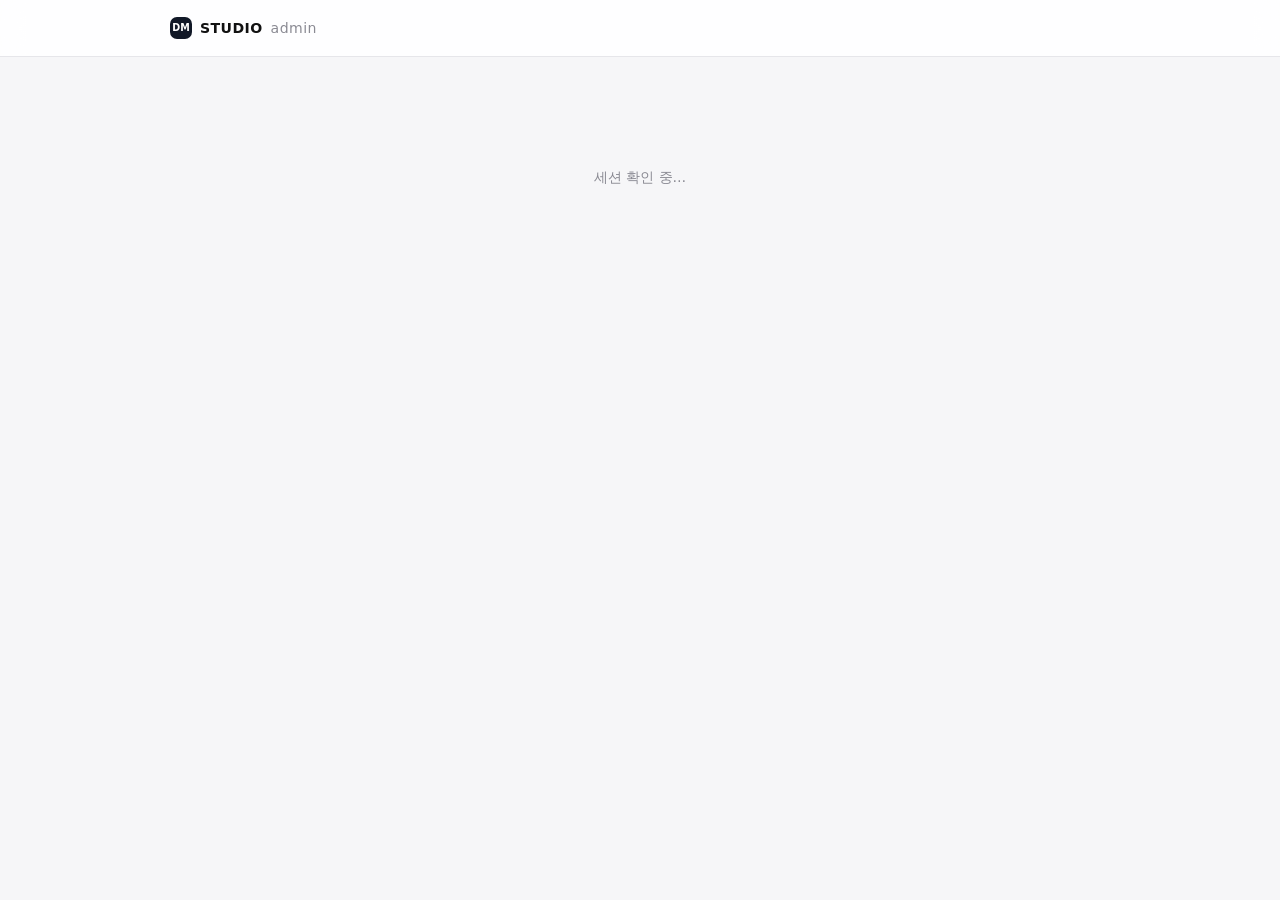
<file: admin/index.html>
<!DOCTYPE html>
<html lang="ko">
<head>
<meta charset="utf-8">
<meta name="viewport" content="width=device-width, initial-scale=1">
<meta name="robots" content="noindex, nofollow">
<title>DeskMoment Studio — Admin</title>
<link rel="icon" href="../assets/app-deskmoment.png">
<style>
  :root {
    --bg: #ffffff;
    --bg-alt: #f6f6f8;
    --text: #111111;
    --text-2: #444444;
    --text-muted: #8a8a93;
    --border: #e6e6ea;
    --accent: #111827;
    --accent-soft: #eceef2;
    --radius-lg: 18px;
    --radius-md: 11px;
    --shadow-soft: 0 14px 34px rgba(17, 24, 39, 0.07);
    --ok: #15803d;
    --ok-bg: #ecfdf3;
    --bad: #b91c1c;
    --bad-bg: #fef2f2;
    --new: #b45309;
    --new-bg: #fffbeb;
    --c-baby: #4f46e5;
    --c-baby-soft: #eef2ff;
    --c-haru: #db2777;
    --c-haru-soft: #fdf2f8;
    --c-lotto: #d97706;
    --c-lotto-soft: #fffbeb;
    --c-hanjul: #0d9488;
    --c-hanjul-soft: #f0fdfa;
    --c-dm: #7c3aed;
    --c-dm-soft: #f5f3ff;
    --c-calc: #0e7490;
    --c-calc-soft: #ecfeff;
    --c-tarot: #6d28d9;
    --c-tarot-soft: #f5f3ff;
  }
  * { box-sizing: border-box; }
  [hidden] { display: none !important; }
  html { scroll-behavior: smooth; }
  html, body {
    margin: 0; padding: 0;
    font-family: system-ui, -apple-system, BlinkMacSystemFont, "SF Pro Text", "Noto Sans KR", sans-serif;
    color: var(--text); background: var(--bg-alt); line-height: 1.6;
    -webkit-font-smoothing: antialiased;
  }
  a { color: inherit; text-decoration: none; }
  .container { width: 100%; max-width: 980px; margin: 0 auto; padding: 0 20px 90px; }

  /* ── 레이아웃 · 좌측 사이드바 ───────────────── */
  .shell { width: 100%; max-width: 1280px; margin: 0 auto; padding: 0 20px 90px; display: grid; grid-template-columns: minmax(0, 1fr); gap: 22px; align-items: start; }
  .shell.with-side { grid-template-columns: 216px minmax(0, 1fr); }
  .side { position: sticky; top: 68px; margin-top: 26px; }
  .side-nav { background: var(--bg); border: 1px solid var(--border); border-radius: var(--radius-lg); padding: 8px; box-shadow: 0 2px 10px rgba(17,24,39,0.03); }
  .side-nav [data-app="baby"]   { --c: var(--c-baby);   --c-soft: var(--c-baby-soft); }
  .side-nav [data-app="haru"]   { --c: var(--c-haru);   --c-soft: var(--c-haru-soft); }
  .side-nav [data-app="lotto"]  { --c: var(--c-lotto);  --c-soft: var(--c-lotto-soft); }
  .side-nav [data-app="hanjul"] { --c: var(--c-hanjul); --c-soft: var(--c-hanjul-soft); }
  .side-nav [data-app="dm"]     { --c: var(--c-dm);     --c-soft: var(--c-dm-soft); }
  .side-nav [data-app="calc"]   { --c: var(--c-calc);   --c-soft: var(--c-calc-soft); }
  .side-nav [data-app="tarot"]  { --c: var(--c-tarot);  --c-soft: var(--c-tarot-soft); }
  .side-cap { font-size: 0.62rem; font-weight: 800; letter-spacing: 0.1em; color: var(--text-muted); padding: 7px 10px 5px; }
  .side-nav a.nav-app { display: flex; align-items: center; gap: 6px; font-size: 0.82rem; font-weight: 700; color: var(--text-2); padding: 8px 10px; border-radius: 10px; }
  .side-nav a.nav-app .ico { width: 17px; height: 17px; border-radius: 5px; flex: 0 0 auto; object-fit: cover; }
  .side-nav a.nav-app .ico.emoji { display: grid; place-items: center; background: var(--c-soft); font-size: 10px; }
  .side-nav a.nav-app:hover { background: var(--accent-soft); }
  .side-nav a.nav-app.active { background: var(--c-soft); color: var(--c); }
  .side-nav .dot { margin-left: auto; background: var(--new); color: #fff; font-size: 0.62rem; border-radius: 99px; padding: 0 6px; font-weight: 800; }
  .side-subs { display: flex; flex-direction: column; gap: 1px; margin: 2px 0 6px 20px; padding-left: 8px; border-left: 1px solid var(--border); }
  .side-subs a { display: flex; align-items: center; gap: 6px; font-size: 0.77rem; font-weight: 600; color: var(--text-muted); padding: 5px 9px; border-radius: 8px; }
  .side-subs a:hover { color: var(--text-2); background: var(--accent-soft); }
  .side-subs a.on { color: var(--c); background: var(--c-soft); font-weight: 800; }
  @media (max-width: 900px) {
    .shell, .shell.with-side { grid-template-columns: minmax(0, 1fr); gap: 0; }
    .side { position: static; margin-top: 14px; }
    .side-nav { display: flex; gap: 4px; padding: 6px; overflow-x: auto; scrollbar-width: none; }
    .side-nav::-webkit-scrollbar { display: none; }
    .side-cap, .side-subs { display: none; }
    .side-nav a.nav-app { white-space: nowrap; }
  }

  /* ── 헤더 ───────────────────────────── */
  header.top {
    position: sticky; top: 0; z-index: 50;
    background: rgba(255,255,255,0.88); backdrop-filter: blur(12px);
    border-bottom: 1px solid var(--border);
  }
  .top-inner { max-width: 980px; margin: 0 auto; padding: 0 20px; height: 56px; display: flex; align-items: center; gap: 12px; }
  .logo { display: flex; align-items: center; gap: 8px; font-weight: 800; letter-spacing: 0.03em; font-size: 0.88rem; white-space: nowrap; }
  .logo .mark { width: 22px; height: 22px; border-radius: 7px; background: var(--accent); color: #fff; display: grid; place-items: center; font-size: 0.6rem; font-weight: 800; letter-spacing: 0; }
  .logo span.dim { color: var(--text-muted); font-weight: 500; }
  .top-right { margin-left: auto; display: flex; gap: 8px; align-items: center; }
  .seg { display: inline-flex; background: var(--accent-soft); border-radius: 99px; padding: 3px; }
  .seg button { border: none; background: transparent; font-size: 0.74rem; font-weight: 700; color: var(--text-muted); padding: 4px 12px; border-radius: 99px; cursor: pointer; }
  .seg button.on { background: var(--bg); color: var(--text); box-shadow: 0 1px 4px rgba(0,0,0,0.08); }
  #logout { border: 1px solid var(--border); background: var(--bg); border-radius: 9px; padding: 5px 11px; font-size: 0.74rem; cursor: pointer; color: var(--text-muted); }
  #logout:hover { color: var(--text); }
  .chip { font-size: 0.7rem; font-weight: 700; padding: 3px 10px; border-radius: 99px; background: var(--accent-soft); color: var(--text-muted); white-space: nowrap; }
  .chip.ok { background: var(--ok-bg); color: var(--ok); }
  .chip.bad { background: var(--bad-bg); color: var(--bad); }

  /* ── 로그인 ───────────────────────────── */
  #login-view { max-width: 380px; margin: 90px auto 0; background: var(--bg); border: 1px solid var(--border); border-radius: var(--radius-lg); padding: 34px 30px; box-shadow: var(--shadow-soft); }
  #login-view .mark { width: 38px; height: 38px; border-radius: 12px; background: var(--accent); color: #fff; display: grid; place-items: center; font-size: 0.8rem; font-weight: 800; margin-bottom: 14px; }
  #login-view h1 { font-size: 1.12rem; margin: 0 0 4px; letter-spacing: -0.01em; }
  #login-view p { font-size: 0.8rem; color: var(--text-muted); margin: 0 0 18px; }
  #login-view label { display: block; font-size: 0.76rem; font-weight: 700; margin: 13px 0 5px; color: var(--text-2); }
  #login-view input { width: 100%; padding: 10px 13px; border: 1px solid var(--border); border-radius: var(--radius-md); font-size: 0.9rem; background: var(--bg); transition: border-color .15s; }
  #login-view input:focus { outline: none; border-color: var(--accent); }
  #login-view button { width: 100%; margin-top: 22px; padding: 12px; border: none; border-radius: var(--radius-md); background: var(--accent); color: #fff; font-size: 0.9rem; font-weight: 700; cursor: pointer; }
  #login-view button:hover { opacity: 0.92; }
  #login-view button:disabled { opacity: 0.5; }
  #login-msg { font-size: 0.79rem; margin-top: 12px; color: var(--bad); white-space: pre-line; }
  /* 세션 복원이 끝나기 전에 로그인 폼이 번쩍이지 않도록 */
  #boot { max-width: 380px; margin: 110px auto 0; text-align: center; color: var(--text-muted); font-size: 0.85rem; }

  /* ── 앱 섹션 ───────────────────────────── */
  .app-sect { display: none; margin-top: 26px; background: var(--bg); border: 1px solid var(--border); border-radius: var(--radius-lg); padding: 22px 24px 24px; box-shadow: 0 2px 10px rgba(17,24,39,0.03); }
  .app-sect.active { display: block; }
  .head-right { margin-left: auto; display: flex; align-items: center; gap: 12px; }
  .app-sect[data-app="baby"]  { --c: var(--c-baby);  --c-soft: var(--c-baby-soft); }
  .app-sect[data-app="haru"]  { --c: var(--c-haru);  --c-soft: var(--c-haru-soft); }
  .app-sect[data-app="lotto"] { --c: var(--c-lotto); --c-soft: var(--c-lotto-soft); }
  .app-sect[data-app="hanjul"] { --c: var(--c-hanjul); --c-soft: var(--c-hanjul-soft); }
  .app-sect[data-app="dm"]    { --c: var(--c-dm);    --c-soft: var(--c-dm-soft); }
  .app-sect[data-app="calc"]  { --c: var(--c-calc);  --c-soft: var(--c-calc-soft); }
  .app-sect[data-app="tarot"] { --c: var(--c-tarot); --c-soft: var(--c-tarot-soft); }

  /* ── 앱 안에서 화면을 더 나누는 탭 — 지금은 로또정석만 쓴다 ── */
  /* 넓은 화면에선 좌측 사이드바가 하위 탭을 대신하고, 좁은 화면에서만 이 탭 줄이 나온다 */
  .subnav { display: none; gap: 2px; margin: 2px 0 14px; border-bottom: 1px solid var(--border); overflow-x: auto; scrollbar-width: none; }
  @media (max-width: 900px) { .subnav { display: flex; } }
  .subnav::-webkit-scrollbar { display: none; }
  .subnav button { border: none; background: transparent; font-size: 0.78rem; font-weight: 700; color: var(--text-muted); padding: 7px 12px; cursor: pointer; border-bottom: 2px solid transparent; margin-bottom: -1px; white-space: nowrap; font-family: inherit; }
  .subnav button:hover { color: var(--text-2); }
  .subnav button.on { color: var(--c); border-bottom-color: var(--c); }
  .subpane[hidden] { display: none; }

  /* ── 퍼널 ── */
  .funnel { display: grid; grid-template-columns: repeat(5, 1fr); gap: 6px; margin-bottom: 12px; }
  @media (max-width: 680px) { .funnel { grid-template-columns: repeat(2, 1fr); } }
  .fn-step { background: var(--bg); border: 1px solid var(--border); border-radius: var(--radius-md); padding: 10px 6px; text-align: center; }
  .fn-step .n { font-size: 1.1rem; font-weight: 800; font-variant-numeric: tabular-nums; letter-spacing: -0.02em; }
  .fn-step .l { font-size: 0.69rem; color: var(--text-muted); font-weight: 600; margin-top: 2px; }
  .fn-step .r { font-size: 0.68rem; font-weight: 800; color: var(--c); margin-top: 4px; }

  /* ── 표 ── */
  .tbl { width: 100%; border-collapse: collapse; font-size: 0.78rem; }
  .tbl th { text-align: left; font-size: 0.68rem; color: var(--text-muted); font-weight: 700; padding: 6px 8px; border-bottom: 1px solid var(--border); }
  .tbl td { padding: 6px 8px; border-bottom: 1px dashed var(--border); font-variant-numeric: tabular-nums; }
  .tbl tr:last-child td { border-bottom: none; }
  .tbl th.num, .tbl td.num { text-align: right; }
  .tbl-wrap { overflow-x: auto; }

  /* ── 로또 공 ── */
  .balls { display: flex; gap: 4px; flex-wrap: wrap; }
  .ball { width: 26px; height: 26px; border-radius: 50%; display: grid; place-items: center; font-size: 0.72rem; font-weight: 800; color: #fff; font-variant-numeric: tabular-nums; }
  .ball-1 { background: #f9a825; } .ball-2 { background: #1e88e5; } .ball-3 { background: #e53935; }
  .ball-4 { background: #546e7a; } .ball-5 { background: #43a047; }
  .num-grid { display: grid; grid-template-columns: repeat(auto-fill, minmax(215px, 1fr)); gap: 8px; }
  .num-card { border: 1px solid var(--border); border-radius: var(--radius-md); padding: 10px; background: var(--bg); }
  .num-card .meta { display: flex; justify-content: space-between; font-size: 0.68rem; color: var(--text-muted); margin-bottom: 6px; }
  .pager { display: flex; gap: 10px; align-items: center; justify-content: center; margin-top: 12px; font-size: 0.78rem; color: var(--text-muted); }

  /* ── 설정 카드 · 폼 ── */
  .cfg-grid { display: grid; grid-template-columns: repeat(auto-fit, minmax(260px, 1fr)); gap: 10px; margin-bottom: 12px; }
  .cfg-card { border: 1px solid var(--border); border-radius: var(--radius-md); padding: 14px; background: var(--bg); }
  .cfg-card h3 { font-size: 0.82rem; font-weight: 800; margin-bottom: 6px; }
  .cfg-row { display: flex; justify-content: space-between; align-items: center; gap: 12px; padding: 9px 0; border-bottom: 1px dashed var(--border); }
  .cfg-row:last-child { border-bottom: none; }
  .cfg-row .lbl { font-size: 0.79rem; font-weight: 600; }
  .cfg-row .lbl small { display: block; font-weight: 500; color: var(--text-muted); font-size: 0.7rem; margin-top: 2px; line-height: 1.45; }
  .cfg-input { border: 1px solid var(--border); border-radius: 9px; padding: 5px 10px; font-size: 0.8rem; width: 110px; text-align: right; font-family: inherit; background: var(--bg); flex: none; }
  .cfg-input.wide { width: 100%; text-align: left; }
  .cfg-input:focus { outline: none; border-color: var(--c); }
  textarea.cfg-input { height: 72px; resize: vertical; }
  .sw { position: relative; width: 40px; height: 22px; flex: none; }
  .sw input { opacity: 0; width: 0; height: 0; }
  .sw span { position: absolute; inset: 0; background: var(--border); border-radius: 99px; cursor: pointer; transition: background .15s; }
  .sw span::before { content: ''; position: absolute; width: 16px; height: 16px; left: 3px; top: 3px; background: #fff; border-radius: 50%; transition: transform .15s; box-shadow: 0 1px 3px rgba(0,0,0,0.2); }
  .sw input:checked + span { background: var(--c); }
  .sw input:checked + span::before { transform: translateX(18px); }
  .btn { border: 1px solid var(--border); background: var(--bg); border-radius: 9px; padding: 6px 13px; font-size: 0.76rem; font-weight: 700; cursor: pointer; font-family: inherit; color: var(--text-2); }
  .btn:hover { border-color: var(--text-muted); }
  .btn.pri { background: var(--c); border-color: var(--c); color: #fff; }
  .btn.danger { color: var(--bad); border-color: var(--bad); }
  .btn:disabled { opacity: 0.45; cursor: default; }
  .btn-row { display: flex; gap: 6px; align-items: center; flex-wrap: wrap; margin-top: 12px; }
  .filter-row { display: flex; gap: 8px; align-items: center; flex-wrap: wrap; margin-bottom: 12px; font-size: 0.78rem; color: var(--text-muted); }
  .filter-row select { border: 1px solid var(--border); border-radius: 9px; padding: 5px 10px; font-size: 0.78rem; font-family: inherit; background: var(--bg); }
  .notice-card { border: 1px solid var(--border); border-left: 3px solid var(--border); border-radius: var(--radius-md); padding: 12px; margin-bottom: 8px; background: var(--bg); }
  .notice-card.on { border-left-color: var(--ok); }
  .notice-card .t { font-size: 0.92rem; font-weight: 700; margin: 8px 0 4px; }
  .notice-card .b { font-size: 0.79rem; color: var(--text-2); }
  .notice-card .x { font-size: 0.69rem; color: var(--text-muted); margin-top: 6px; word-break: break-all; }
  .combo { border: 1px solid var(--border); border-radius: var(--radius-md); padding: 12px; margin-bottom: 8px; background: var(--bg); }
  .combo .cap { font-size: 0.7rem; font-weight: 800; color: var(--c); margin-bottom: 6px; }
  .combo .att { font-size: 0.69rem; color: var(--text-muted); margin-top: 6px; }
  .toast { position: fixed; left: 50%; bottom: 26px; transform: translateX(-50%); background: var(--accent); color: #fff; font-size: 0.8rem; font-weight: 600; padding: 9px 18px; border-radius: 99px; box-shadow: var(--shadow-soft); z-index: 60; }
  .rank-row { display: grid; grid-template-columns: auto 1fr auto; gap: 10px; align-items: baseline; font-size: 0.82rem; padding: 6px 0; border-bottom: 1px dashed var(--border); }
  .rank-row:last-child { border-bottom: none; }
  .rank-row .no { font-weight: 800; color: var(--c); font-variant-numeric: tabular-nums; }
  .rank-row .q { color: var(--text-2); overflow: hidden; text-overflow: ellipsis; white-space: nowrap; }
  .rank-row .n { font-variant-numeric: tabular-nums; color: var(--text-muted); font-size: 0.75rem; white-space: nowrap; }
  .rank-row .n b { color: var(--text); font-size: 0.82rem; }
  .sect-head { display: flex; align-items: center; gap: 11px; margin-bottom: 16px; flex-wrap: wrap; }
  .app-ico { width: 40px; height: 40px; border-radius: 13px; background: var(--c-soft); display: grid; place-items: center; font-size: 1.25rem; overflow: hidden; }
  .app-ico img { width: 100%; height: 100%; object-fit: cover; display: block; }
  .sect-head h2 { font-size: 1.06rem; margin: 0; letter-spacing: -0.01em; line-height: 1.25; }
  .sect-head .sub { display: block; font-size: 0.74rem; color: var(--text-muted); font-weight: 500; }
  .live-dot { display: flex; align-items: center; gap: 6px; font-size: 0.7rem; font-weight: 700; color: var(--text-muted); }
  .live-dot i { width: 7px; height: 7px; border-radius: 50%; background: var(--ok); display: inline-block; animation: pulse 2s infinite; }
  @keyframes pulse { 0%,100% { opacity: 1; } 50% { opacity: 0.3; } }
  .sect-err { border: 1px solid #fecaca; background: var(--bad-bg); color: var(--bad); border-radius: var(--radius-md); padding: 12px 16px; font-size: 0.82rem; white-space: pre-line; margin-bottom: 10px; }

  /* 지표 타일 */
  .stat-row { display: grid; grid-template-columns: repeat(auto-fit, minmax(150px, 1fr)); gap: 10px; margin-bottom: 12px; }
  .stat { background: var(--bg-alt); border: 1px solid var(--border); border-radius: var(--radius-md); padding: 12px 15px 10px; }
  .stat .k { font-size: 0.7rem; font-weight: 700; color: var(--text-muted); letter-spacing: 0.02em; }
  .stat .v { font-size: 1.5rem; font-weight: 800; font-variant-numeric: tabular-nums; line-height: 1.25; letter-spacing: -0.02em; }
  .stat .d { font-size: 0.72rem; font-weight: 700; margin-top: 1px; }
  .stat .d.up { color: var(--ok); }
  .stat .d.down { color: var(--bad); }
  .stat .d.flat { color: var(--text-muted); }

  /* 차트 */
  .charts2 { display: grid; grid-template-columns: 1fr 1fr; gap: 10px; margin-bottom: 12px; }
  .charts2[hidden] { display: none; }   /* display:grid 가 [hidden] 을 덮지 않도록 */
  @media (max-width: 680px) { .charts2 { grid-template-columns: 1fr; } }
  .chart-card { background: var(--bg); border: 1px solid var(--border); border-radius: var(--radius-md); padding: 13px 15px 8px; }
  .chart-card h3 { font-size: 0.75rem; margin: 0 0 8px; font-weight: 700; color: var(--text-2); display: flex; justify-content: space-between; align-items: baseline; }
  .chart-card h3 .last { font-size: 0.72rem; color: var(--text-muted); font-weight: 600; }
  .chart-card svg { width: 100%; height: auto; display: block; }
  .bar { fill: var(--c); rx: 2px; transition: opacity .1s; }
  svg.hovering .bar { opacity: 0.45; }
  svg.hovering .bar.hot { opacity: 1; }
  .hit { fill: transparent; }
  .grid-line { stroke: var(--border); stroke-width: 1; }
  .ax { font-size: 10px; fill: var(--text-muted); }

  /* 툴팁 */
  #tip {
    position: fixed; z-index: 100; pointer-events: none; display: none;
    background: var(--accent); color: #fff; border-radius: 9px; padding: 7px 11px;
    font-size: 0.76rem; line-height: 1.45; box-shadow: 0 6px 20px rgba(0,0,0,0.25);
    max-width: 220px;
  }
  #tip .t-date { color: rgba(255,255,255,0.65); font-weight: 600; font-size: 0.7rem; }
  #tip .t-val { font-weight: 800; font-size: 0.9rem; font-variant-numeric: tabular-nums; }
  #tip .t-name { color: rgba(255,255,255,0.85); font-weight: 600; }

  /* 상위 이벤트 */
  details.top-ev-wrap { margin-bottom: 4px; }
  details.top-ev-wrap summary { font-size: 0.79rem; font-weight: 700; color: var(--text-2); cursor: pointer; padding: 5px 0; list-style: none; display: flex; align-items: center; gap: 6px; }
  details.top-ev-wrap summary::before { content: "▸"; font-size: 0.7rem; color: var(--text-muted); transition: transform .15s; }
  details[open].top-ev-wrap summary::before { transform: rotate(90deg); }
  .ev-rows { margin-top: 8px; display: flex; flex-direction: column; gap: 4px; }
  .ev-row { display: grid; grid-template-columns: minmax(90px, 1fr) 3fr auto; gap: 10px; align-items: center; font-size: 0.79rem; }
  .ev-row .name { font-weight: 600; color: var(--text-2); overflow: hidden; text-overflow: ellipsis; white-space: nowrap; }
  .ev-row .track { height: 14px; background: var(--bg-alt); border-radius: 5px; overflow: hidden; }
  .ev-row .fill { height: 100%; background: var(--c); opacity: 0.85; border-radius: 5px; min-width: 2px; }
  .ev-row .num { font-variant-numeric: tabular-nums; color: var(--text-muted); font-size: 0.74rem; white-space: nowrap; }
  .ev-row .num b { color: var(--text); font-size: 0.79rem; }

  /* 문의 리스트 */
  /* 회원 관리 (가입일 필터 + 계정별 광고 on/off) */
  .usr-bar { display: flex; align-items: center; gap: 7px; flex-wrap: wrap; margin-bottom: 12px; }
  .usr-bar .lbl { font-size: 0.71rem; font-weight: 800; color: var(--text-muted); letter-spacing: 0.02em; }
  .usr-bar select, .usr-bar input[type="date"] { border: 1px solid var(--border); border-radius: 9px; padding: 5px 10px; font-size: 0.77rem; font-family: inherit; background: var(--bg); color: var(--text); }
  .usr-bar select:focus, .usr-bar input:focus { outline: none; border-color: var(--c); }
  .usr-tbl th, .usr-tbl td { padding: 8px; vertical-align: middle; }
  .usr-tbl tbody tr:hover { background: var(--bg-alt); }
  .u-who { display: flex; flex-direction: column; gap: 1px; min-width: 0; max-width: 260px; }
  .u-who b { font-weight: 700; font-size: 0.79rem; overflow: hidden; text-overflow: ellipsis; white-space: nowrap; }
  .u-who small { color: var(--text-muted); font-size: 0.67rem; overflow: hidden; text-overflow: ellipsis; white-space: nowrap; }
  .u-ago { color: var(--text-muted); font-size: 0.68rem; }
  .u-ads { white-space: nowrap; }
  .u-babies { display: flex; flex-direction: column; gap: 2px; }
  .u-baby { font-size: 0.74rem; color: var(--text-muted); white-space: nowrap; }
  .u-baby b { color: var(--text-2); font-weight: 700; font-size: 0.78rem; }
  .u-baby.co i { font-style: normal; font-size: 0.62rem; font-weight: 800; background: var(--accent-soft); border-radius: 99px; padding: 1px 6px; margin-left: 4px; }
  .charts2.one { grid-template-columns: minmax(0, 470px); }
  .del-btn { border: 1px solid var(--border); background: var(--bg); border-radius: 9px; padding: 4px 10px; font-size: 0.73rem; font-weight: 700; color: var(--bad); cursor: pointer; font-family: inherit; }
  .del-btn:hover { border-color: var(--bad); background: var(--bad-bg); }

  /* 되돌릴 수 없는 작업은 네이티브 confirm 대신 무엇이 지워지는지 보여주고 묻는다 */
  .modal-bg { position: fixed; inset: 0; background: rgba(17,24,39,0.45); display: grid; place-items: center; padding: 20px; z-index: 80; }
  .modal { --c: var(--accent); background: var(--bg); border-radius: var(--radius-lg); padding: 22px 24px; width: min(430px, 100%); box-shadow: var(--shadow-soft); }
  .modal h3 { margin: 0 0 10px; font-size: 1rem; letter-spacing: -0.01em; }
  .modal-who { border: 1px solid var(--border); border-radius: var(--radius-md); padding: 10px 12px; display: flex; flex-direction: column; gap: 2px; }
  .modal-who b { font-size: 0.86rem; }
  .modal-who small { color: var(--text-muted); font-size: 0.68rem; word-break: break-all; }
  .modal .warn { background: var(--bad-bg); border: 1px solid #fecaca; color: var(--bad); border-radius: var(--radius-md); padding: 10px 12px; font-size: 0.78rem; margin: 10px 0; white-space: pre-line; line-height: 1.55; }
  .modal-label { display: block; font-size: 0.76rem; font-weight: 700; color: var(--text-2); margin-bottom: 5px; }
  .modal-msg { font-size: 0.76rem; color: var(--bad); margin-top: 8px; white-space: pre-line; }
  .modal-acts { display: flex; gap: 8px; justify-content: flex-end; margin-top: 14px; }
  .modal-acts .btn.danger:not(:disabled) { background: var(--bad); color: #fff; }   /* 가입 추이는 한 장 — 전체 폭으로 늘리면 표를 눌러 버린다 */
  .ads-btn { border: 1px solid var(--border); background: var(--bg); border-radius: 9px; padding: 4px 11px; font-size: 0.73rem; font-weight: 700; cursor: pointer; color: var(--text); margin-left: 6px; font-family: inherit; }
  .ads-btn:hover { border-color: var(--text-muted); }
  .ads-btn:disabled { opacity: 0.5; }
  .search-input { border: 1px solid var(--border); border-radius: 9px; padding: 5px 11px; font-size: 0.78rem; background: var(--bg); width: min(220px, 50vw); font-weight: 500; font-family: inherit; color: var(--text); }
  .search-input:focus { outline: none; border-color: var(--c, var(--accent)); }
  .badge.ads-off { background: var(--ok-bg); color: var(--ok); }
  .badge.ads-on { background: var(--accent-soft); color: var(--text-muted); }

  .inq-title { font-size: 0.84rem; font-weight: 800; margin: 18px 0 10px; display: flex; align-items: center; gap: 8px; }
  .inq-title .cnt { font-size: 0.7rem; font-weight: 700; color: var(--c); background: var(--c-soft); padding: 1px 9px; border-radius: 99px; }
  /* 같은 탭 안에서 지표의 출처(GA4 / Supabase)가 다르므로 제목에 표시한다 */
  .inq-title .src { font-size: 0.66rem; font-weight: 700; color: var(--text-muted); background: var(--bg-alt); border: 1px solid var(--border); padding: 1px 7px; border-radius: 99px; }
  .log-row { display: grid; grid-template-columns: auto 1fr auto; gap: 8px; align-items: baseline; font-size: 0.78rem; padding: 5px 0; border-bottom: 1px dashed var(--border); }
  .log-row:last-child { border-bottom: none; }
  .log-row .st { font-weight: 800; font-size: 0.68rem; padding: 1px 7px; border-radius: 99px; }
  .log-row .st.ok { color: #0f766e; background: rgba(13,148,136,0.12); }
  .log-row .st.bad { color: #b91c1c; background: rgba(220,38,38,0.1); }
  .log-row .n { color: var(--text-muted); font-variant-numeric: tabular-nums; white-space: nowrap; }
  .log-row .n b { color: var(--text); }
  .card { background: var(--bg-alt); border: 1px solid var(--border); border-radius: var(--radius-md); padding: 14px 16px; margin-bottom: 10px; transition: border-color .2s; }
  .card.new-item { border-color: var(--new); box-shadow: 0 0 0 3px var(--new-bg); }
  .card-top { display: flex; align-items: center; gap: 8px; flex-wrap: wrap; margin-bottom: 6px; }
  .badge { font-size: 0.67rem; font-weight: 800; padding: 2px 9px; border-radius: 99px; }
  .badge.replied { background: var(--ok-bg); color: var(--ok); }
  .badge.pending { background: var(--new-bg); color: var(--new); }
  .badge.newbadge { background: var(--new); color: #fff; }
  .when { font-size: 0.72rem; color: var(--text-muted); margin-left: auto; font-variant-numeric: tabular-nums; }
  .msg { font-size: 0.9rem; white-space: pre-wrap; word-break: break-word; color: var(--text); }
  .meta { font-size: 0.71rem; color: var(--text-muted); margin-top: 7px; display: flex; gap: 4px 6px; flex-wrap: wrap; }
  .meta span { background: var(--bg); border: 1px solid var(--border); padding: 1px 8px; border-radius: 99px; }
  .reply-box { margin-top: 11px; }
  .reply-box textarea { width: 100%; min-height: 54px; border: 1px solid var(--border); border-radius: var(--radius-md); padding: 9px 12px; font-size: 0.85rem; font-family: inherit; resize: vertical; background: var(--bg); transition: border-color .15s; }
  .reply-box textarea:focus { outline: none; border-color: var(--c); }
  .reply-actions { display: flex; gap: 8px; margin-top: 7px; align-items: center; flex-wrap: wrap; }
  .reply-actions button, .reply-actions a.mail-btn {
    border: 1px solid var(--border); background: var(--bg); border-radius: 9px;
    padding: 6px 14px; font-size: 0.77rem; font-weight: 700; cursor: pointer; color: var(--text);
  }
  .reply-actions button.primary { background: var(--c); border-color: var(--c); color: #fff; }
  .reply-actions button.primary:hover { opacity: 0.9; }
  .reply-actions button:disabled { opacity: 0.45; cursor: default; }
  .reply-actions button.primary:disabled:hover { opacity: 0.45; }
  .reply-actions button.danger { border-color: var(--bad); background: var(--bad); color: #fff; }
  /* 답변이 등록된 문의는 읽기 전용으로 굳는다 — 실수로 덮어쓰지 않도록 */
  .reply-done { background: var(--bg); border: 1px solid var(--border); border-left: 3px solid var(--ok); border-radius: var(--radius-md); padding: 9px 12px; }
  .reply-done .cap { font-size: 0.66rem; font-weight: 800; color: var(--ok); margin-bottom: 3px; }
  .reply-done .body { font-size: 0.85rem; white-space: pre-wrap; word-break: break-word; }
  .reply-note { font-size: 0.69rem; color: var(--text-muted); }

  /* ── 계산기연구소 (CalcLab) ─────────────── */
  .cl-filters { display: flex; gap: 8px; flex-wrap: wrap; align-items: center; margin-bottom: 12px; }
  .cl-filters select { border: 1px solid var(--border); border-radius: var(--radius-md); background: var(--bg); padding: 6px 9px; font-size: 0.79rem; font-family: inherit; }
  .cl-filters label.chk { display: inline-flex; gap: 5px; align-items: center; font-size: 0.79rem; color: var(--text-muted); cursor: pointer; }
  .cl-kind { font-size: 0.68rem; font-weight: 800; padding: 2px 8px; border-radius: 999px; background: var(--c-soft); color: var(--c); }
  .cl-kind.report { background: var(--bad-bg); color: var(--bad); }
  .cl-status { display: inline-flex; gap: 4px; flex-wrap: wrap; }
  .cl-status button { border: 1px solid var(--border); background: var(--bg); border-radius: 999px; padding: 3px 10px; font-size: 0.72rem; font-weight: 700; cursor: pointer; color: var(--text-muted); font-family: inherit; }
  .cl-status button.on { background: var(--c); border-color: var(--c); color: #fff; }
  .cl-status button.on.declined { background: var(--bad); border-color: var(--bad); }
  .cl-presets { display: flex; gap: 6px; flex-wrap: wrap; margin-top: 7px; }
  .cl-presets button { border: 1px dashed var(--border); background: var(--bg); border-radius: var(--radius-md); padding: 4px 9px; font-size: 0.72rem; cursor: pointer; color: var(--text-muted); font-family: inherit; }
  .cl-presets button:hover { border-color: var(--bad); color: var(--bad); }
  .cl-more { margin-top: 9px; }
  .cl-more summary { font-size: 0.74rem; color: var(--text-muted); cursor: pointer; font-weight: 600; }
  .cl-ctx .cap { font-size: 0.66rem; font-weight: 800; color: var(--c); margin: 8px 0 3px; }
  .cl-funnel { grid-template-columns: repeat(3, 1fr); }
  .save-state { font-size: 0.73rem; font-weight: 700; }
  .save-state.ok { color: var(--ok); }
  .save-state.bad { color: var(--bad); }
  .empty { border: 1.5px dashed var(--border); border-radius: var(--radius-md); padding: 20px; text-align: center; color: var(--text-muted); font-size: 0.82rem; }
  .fb-link { font-size: 0.74rem; color: var(--text-muted); margin: 8px 0 0; }
  .fb-link a { text-decoration: underline; }

  /* 스켈레톤 */
  .sk { border-radius: var(--radius-md); background: linear-gradient(100deg, var(--bg-alt) 40%, #efeff3 50%, var(--bg-alt) 60%); background-size: 200% 100%; animation: sk 1.2s infinite linear; }
  @keyframes sk { to { background-position: -200% 0; } }
  .sk-stats { height: 78px; margin-bottom: 12px; }
  .sk-chart { height: 150px; margin-bottom: 12px; }
  .sk-card { height: 90px; margin-bottom: 10px; }
</style>
</head>
<body>
<header class="top">
  <div class="top-inner">
    <div class="logo"><span class="mark">DM</span>STUDIO <span class="dim">admin</span></div>
    <div class="top-right">
      <span class="chip" id="conn-chip" hidden></span>
      <button id="logout" hidden>로그아웃</button>
    </div>
  </div>
</header>

<div class="shell" id="shell">

  <aside class="side" id="side" hidden>
    <nav class="side-nav" id="top-nav">
      <div class="side-cap">앱</div>

      <a href="#" class="nav-app" data-app="baby"><img class="ico" src="../assets/app-agaharu.png" alt="">아가하루<span class="dot" hidden></span></a>
      <div class="side-subs" data-app="baby" hidden>
        <a href="#" data-app="baby" data-sub="an" class="on">애널리틱스</a>
        <a href="#" data-app="baby" data-sub="users">회원 관리</a>
        <a href="#" data-app="baby" data-sub="inq">문의<span class="dot" hidden></span></a>
      </div>

      <a href="#" class="nav-app" data-app="haru"><img class="ico" src="../assets/app-haru.png" alt="">오늘하루<span class="dot" hidden></span></a>
      <div class="side-subs" data-app="haru" hidden>
        <a href="#" data-app="haru" data-sub="an" class="on">애널리틱스</a>
        <a href="#" data-app="haru" data-sub="memo">일진 기록</a>
        <a href="#" data-app="haru" data-sub="inq">건의·문의<span class="dot" hidden></span></a>
      </div>

      <a href="#" class="nav-app" data-app="tarot"><span class="ico emoji">🔮</span>하루타로<span class="dot" hidden></span></a>
      <div class="side-subs" data-app="tarot" hidden>
        <a href="#" data-app="tarot" data-sub="an" class="on">애널리틱스</a>
        <a href="#" data-app="tarot" data-sub="inq">건의함<span class="dot" hidden></span></a>
      </div>

      <a href="#" class="nav-app" data-app="lotto"><img class="ico" src="../assets/app-lotto.png" alt="">로또정석</a>
      <div class="side-subs" data-app="lotto" hidden>
        <a href="#" data-app="lotto" data-sub="an" class="on">애널리틱스</a>
        <a href="#" data-app="lotto" data-sub="config">앱 설정</a>
        <a href="#" data-app="lotto" data-sub="numbers">번호 저장소</a>
        <a href="#" data-app="lotto" data-sub="gen">조합 생성</a>
        <a href="#" data-app="lotto" data-sub="notice">공지 관리</a>
      </div>

      <a href="#" class="nav-app" data-app="hanjul"><img class="ico" src="../assets/app-hanjul.png" alt="">한줄</a>

      <a href="#" class="nav-app" data-app="calc"><span class="ico emoji">🧮</span>계산기연구소</a>
      <div class="side-subs" data-app="calc" hidden>
        <a href="#" data-app="calc" data-sub="req" class="on">요청·문의</a>
        <a href="#" data-app="calc" data-sub="an">지표</a>
        <a href="#" data-app="calc" data-sub="const">기준 데이터</a>
      </div>

      <a href="#" class="nav-app" data-app="dm"><img class="ico" src="../assets/app-deskmoment.png" alt="">DeskMoment<span class="dot" hidden></span></a>
    </nav>
  </aside>

  <main class="main">

  <div id="boot">세션 확인 중…</div>

  <div id="login-view" hidden>
    <div class="mark">DM</div>
    <h1>어드민 콘솔</h1>
    <p>아가하루 · 오늘하루 · 하루타로 · 로또정석 · 한줄 · 계산기연구소 · DeskMoment의 문의와 지표를 한 곳에서.</p>
    <label>이메일</label>
    <input id="email" type="email" autocomplete="username" value="seongjong@deskmomentstudio.com">
    <label>비밀번호</label>
    <input id="password" type="password" autocomplete="current-password">
    <button id="login-btn">로그인</button>
    <div id="login-msg"></div>
  </div>

  <div id="app-view" hidden>

    <section class="app-sect" id="sect-baby" data-app="baby">
      <div class="sect-head">
        <div class="app-ico"><img src="../assets/app-agaharu.png" alt="아가하루 앱 아이콘"></div>
        <h2>아가하루<span class="sub">육아 기록 · 출시됨 · 회원 관리 + 서버 지표 + 문의</span></h2>
        <div class="head-right">
          <div class="live-dot" hidden data-live="baby"><i></i>실시간</div>
          <div class="seg sect-days" data-app="baby">
            <button data-d="7">7일</button><button data-d="14" class="on">14일</button><button data-d="30">30일</button>
          </div>
        </div>
      </div>
      <nav class="subnav" id="baby-subnav">
        <button data-sub="an" class="on">애널리틱스</button>
        <button data-sub="users">회원 관리</button>
        <button data-sub="inq">문의</button>
      </nav>

      <div id="baby-err"></div>

      <div class="subpane" data-sub="an">
        <div id="baby-an"><div class="sk sk-stats"></div><div class="sk sk-chart"></div></div>
      </div>

      <div class="subpane" data-sub="users" hidden>
        <div class="usr-bar">
          <span class="lbl">가입일</span>
          <div class="seg" id="usr-preset">
            <button data-p="all" class="on">전체</button><button data-p="7">7일</button><button data-p="30">30일</button><button data-p="90">90일</button>
          </div>
          <input type="date" id="usr-from" aria-label="가입일 시작">
          <span class="lbl">~</span>
          <input type="date" id="usr-to" aria-label="가입일 끝">
          <select id="usr-ads">
            <option value="all">광고 전체</option><option value="on">광고 켜짐</option><option value="off">광고 꺼짐</option>
          </select>
          <select id="usr-kind">
            <option value="all">유형 전체</option><option value="email">이메일 계정</option><option value="guest">게스트</option>
          </select>
          <select id="usr-sort">
            <option value="new">최신 가입순</option><option value="old">오래된 가입순</option><option value="rec">기록 많은순</option><option value="seen">최근 로그인순</option>
          </select>
          <input type="search" id="usr-q" class="search-input" placeholder="이메일·닉네임·UID 검색" autocomplete="off">
          <button class="btn" id="usr-reload">새로고침</button>
        </div>
        <div id="usr-stats"></div>
        <div id="baby-users"><div class="sk sk-card"></div></div>
      </div>

      <div class="subpane" data-sub="inq" hidden>
        <div class="inq-title">문의 <span class="cnt" id="baby-cnt" hidden></span></div>
        <div id="list-baby"><div class="sk sk-card"></div></div>
      </div>
    </section>

    <section class="app-sect" id="sect-haru" data-app="haru">
      <div class="sect-head">
        <div class="app-ico"><img src="../assets/app-haru.png" alt="오늘하루 앱 아이콘"></div>
        <h2>오늘하루<span class="sub">만세력·사주 달력 · 답변은 사용자 앱에 표시됨</span></h2>
        <div class="head-right">
          <div class="live-dot" hidden data-live="haru"><i></i>실시간</div>
          <div class="seg sect-days" data-app="haru">
            <button data-d="7">7일</button><button data-d="14" class="on">14일</button><button data-d="30">30일</button>
          </div>
        </div>
      </div>
      <nav class="subnav" id="haru-subnav">
        <button data-sub="an" class="on">애널리틱스</button>
        <button data-sub="memo">일진 기록</button>
        <button data-sub="inq">건의·문의</button>
      </nav>

      <div id="haru-err"></div>

      <div class="subpane" data-sub="an">
        <div id="haru-an"><div class="sk sk-stats"></div><div class="sk sk-chart"></div></div>
      </div>

      <div class="subpane" data-sub="memo" hidden>
        <div id="haru-memo"><div class="sk sk-stats"></div><div class="sk sk-chart"></div></div>
      </div>

      <div class="subpane" data-sub="inq" hidden>
        <div class="inq-title">건의·문의 <span class="cnt" id="haru-cnt" hidden></span></div>
        <div id="list-haru"><div class="sk sk-card"></div></div>
      </div>
    </section>

    <section class="app-sect" id="sect-tarot" data-app="tarot">
      <div class="sect-head">
        <div class="app-ico">🔮</div>
        <h2>하루타로<span class="sub">하루 한 장 오늘의 타로 · 답변은 사용자 앱에 표시됨</span></h2>
        <div class="head-right">
          <div class="live-dot" hidden data-live="tarot"><i></i>실시간</div>
          <div class="seg sect-days" data-app="tarot">
            <button data-d="7">7일</button><button data-d="14" class="on">14일</button><button data-d="30">30일</button>
          </div>
        </div>
      </div>
      <nav class="subnav" id="tarot-subnav">
        <button data-sub="an" class="on">애널리틱스</button>
        <button data-sub="inq">건의함</button>
      </nav>

      <div id="tarot-err"></div>

      <div class="subpane" data-sub="an">
        <div id="tarot-an"><div class="sk sk-stats"></div><div class="sk sk-chart"></div></div>
      </div>

      <div class="subpane" data-sub="inq" hidden>
        <div class="inq-title">건의함 <span class="cnt" id="tarot-cnt" hidden></span></div>
        <div id="list-tarot"><div class="sk sk-card"></div></div>
      </div>
    </section>

    <section class="app-sect" id="sect-lotto" data-app="lotto">
      <div class="sect-head">
        <div class="app-ico"><img src="../assets/app-lotto.png" alt="로또정석 앱 아이콘"></div>
        <h2>로또정석<span class="sub">번호 생성·분석 · 서버 문의함 없음 (스토어/메일)</span></h2>
        <div class="head-right">
          <div class="seg sect-days" data-app="lotto">
            <button data-d="7">7일</button><button data-d="14" class="on">14일</button><button data-d="30">30일</button>
          </div>
        </div>
      </div>

      <nav class="subnav" id="lotto-subnav">
        <button data-sub="an" class="on">애널리틱스</button>
        <button data-sub="config">앱 설정</button>
        <button data-sub="numbers">번호 저장소</button>
        <button data-sub="gen">조합 생성</button>
        <button data-sub="notice">공지 관리</button>
      </nav>

      <div id="lotto-err"></div>

      <div class="subpane" data-sub="an">
        <div id="lotto-an"><div class="sk sk-stats"></div><div class="sk sk-chart"></div></div>
        <div id="lotto-dash"><div class="sk sk-stats"></div></div>
      </div>

      <div class="subpane" data-sub="config" hidden>
        <div id="lotto-config"><div class="sk sk-card"></div></div>
      </div>

      <div class="subpane" data-sub="numbers" hidden>
        <div id="lotto-numbers"><div class="sk sk-card"></div></div>
      </div>

      <div class="subpane" data-sub="gen" hidden>
        <div id="lotto-gen"></div>
      </div>

      <div class="subpane" data-sub="notice" hidden>
        <div id="lotto-notice"><div class="sk sk-card"></div></div>
      </div>
    </section>

    <section class="app-sect" id="sect-hanjul" data-app="hanjul">
      <div class="sect-head">
        <div class="app-ico"><img src="../assets/app-hanjul.png" alt="한줄 앱 아이콘"></div>
        <h2>한줄<span class="sub">감정 기반 명언·위로 · 익명 이벤트 (DAU 없음) · 문의는 메일</span></h2>
        <div class="head-right">
          <div class="seg sect-days" data-app="hanjul">
            <button data-d="7">7일</button><button data-d="14" class="on">14일</button><button data-d="30">30일</button>
          </div>
        </div>
      </div>
      <div id="hanjul-err"></div>
      <div id="hanjul-an"><div class="sk sk-stats"></div><div class="sk sk-chart"></div></div>
    </section>

    <section class="app-sect" id="sect-calc" data-app="calc">
      <div class="sect-head">
        <div class="app-ico">🧮</div>
        <h2>계산기연구소<span class="sub">생활 계산기 + 알바달력 · 답변은 사용자 앱에 표시됨</span></h2>
        <div class="head-right">
          <div class="seg sect-days" data-app="calc">
            <button data-d="7">7일</button><button data-d="30" class="on">30일</button>
          </div>
        </div>
      </div>
      <nav class="subnav" id="calc-subnav">
        <button data-sub="req" class="on">요청·문의</button>
        <button data-sub="an">지표</button>
        <button data-sub="const">기준 데이터</button>
      </nav>

      <div id="calc-err"></div>

      <div class="subpane" data-sub="req">
        <div class="inq-title">요청·문의 <span class="cnt" id="calc-cnt" hidden></span></div>
        <div class="cl-filters">
          <select id="cl-f-kind">
            <option value="">종류 전체</option>
            <option value="request">계산기 요청</option>
            <option value="inquiry">값 신고</option>
          </select>
          <select id="cl-f-status">
            <option value="">상태 전체</option>
            <option value="received">접수됐어요</option>
            <option value="done">반영했어요</option>
            <option value="declined">만들지 않기로 했어요</option>
          </select>
          <select id="cl-f-days">
            <option value="0">기간 전체</option>
            <option value="7">7일</option>
            <option value="30">30일</option>
            <option value="90">90일</option>
          </select>
          <label class="chk"><input type="checkbox" id="cl-f-unreplied">미답변만</label>
        </div>
        <div id="list-calc"><div class="sk sk-card"></div></div>
      </div>

      <div class="subpane" data-sub="an" hidden>
        <div id="calc-an"><div class="sk sk-stats"></div><div class="sk sk-chart"></div></div>
      </div>

      <div class="subpane" data-sub="const" hidden>
        <div id="calc-const"><div class="sk sk-card"></div></div>
      </div>
    </section>

    <section class="app-sect" id="sect-dm" data-app="dm">
      <div class="sect-head">
        <div class="app-ico"><img src="../assets/app-deskmoment.png" alt="DeskMoment 앱 아이콘"></div>
        <h2>DeskMoment<span class="sub">데스크 셋업 큐레이션 웹 · 라이브 (deskmoment.com)</span></h2>
        <div class="head-right">
          <div class="live-dot" hidden data-live="dm"><i></i>실시간</div>
          <div class="seg sect-days" data-app="dm">
            <button data-d="7">7일</button><button data-d="14" class="on">14일</button><button data-d="30">30일</button>
          </div>
        </div>
      </div>
      <div id="dm-err"></div>

      <div class="inq-title">트래픽 · 제휴 클릭 <small class="src">GA4</small></div>
      <div id="dm-ga"><div class="sk sk-stats"></div><div class="sk sk-chart"></div></div>

      <div class="inq-title">콘텐츠 · 운영 <small class="src">Supabase</small></div>
      <div id="dm-ov"><div class="sk sk-stats"></div><div class="sk sk-chart"></div></div>

      <div class="charts2" id="dm-ops">
        <div class="chart-card"><h3>🕷 크롤링 로그</h3><div id="dm-crawl"><div class="sk sk-card"></div></div></div>
        <div class="chart-card"><h3>🔗 가격 카드 매칭</h3><div id="dm-match"><div class="sk sk-card"></div></div></div>
      </div>

      <div class="inq-title">문의 <span class="cnt" id="dm-cnt" hidden></span></div>
      <div id="list-dm"><div class="sk sk-card"></div></div>

      <p class="fb-link">여기서 못 다루는 편집 작업은 <a href="https://deskmoment.com/admin" target="_blank" rel="noopener">deskmoment.com/admin</a> —
        <a href="https://deskmoment.com/admin/setups" target="_blank" rel="noopener">셋업</a> ·
        <a href="https://deskmoment.com/admin/products" target="_blank" rel="noopener">제품</a> ·
        <a href="https://deskmoment.com/admin/matches" target="_blank" rel="noopener">매칭 검수</a> ·
        <a href="https://deskmoment.com/admin/comments" target="_blank" rel="noopener">댓글</a> ·
        <a href="https://deskmoment.com/admin/settings" target="_blank" rel="noopener">홈 화면 설정</a></p>
    </section>

  </div>

  </main>

</div>

<div id="tip"></div>

<script type="module">
import { createClient } from 'https://esm.sh/@supabase/supabase-js@2';

const PROJECTS = {
  baby: {
    label: '아가하루',
    url: 'https://xnlypjfwqisastckqbwh.supabase.co',
    anon: 'eyJhbGciOiJIUzI1NiIsInR5cCI6IkpXVCJ9.eyJpc3MiOiJzdXBhYmFzZSIsInJlZiI6InhubHlwamZ3cWlzYXN0Y2txYndoIiwicm9sZSI6ImFub24iLCJpYXQiOjE3NzcwMDc4NDYsImV4cCI6MjA5MjU4Mzg0Nn0.pAT8UoKS0GfQeFs4IPgcaAN61rVyLAmaD2ela9HGoE8',
  },
  rsscu: {
    label: '오늘하루·로또',
    url: 'https://rsscukpbsiiyfgbdfups.supabase.co',
    anon: 'eyJhbGciOiJIUzI1NiIsInR5cCI6IkpXVCJ9.eyJpc3MiOiJzdXBhYmFzZSIsInJlZiI6InJzc2N1a3Bic2lpeWZnYmRmdXBzIiwicm9sZSI6ImFub24iLCJpYXQiOjE3NjEyODgzNTUsImV4cCI6MjA3Njg2NDM1NX0.H4vbpHPsFS7-z4iWKTbRrZTl0VSqzDlWkum3G0BnYwc',
  },
  dm: {
    label: 'DeskMoment',
    url: 'https://jfbrqvljvbckrhiivmyy.supabase.co',
    // deskmoment.com 브라우저 번들에 이미 실려 있는 공개 키 (NEXT_PUBLIC_SUPABASE_ANON_KEY)
    anon: 'sb_publishable_vXPVOk2jMHY97NJnYlFKHA_3mtpPS39',
  },
};

// GA4 는 정적 페이지에서 직접 못 읽는다(서비스 계정 서명 필요) —
// DeskMoment 의 Vercel 서버에 있는 프록시를 통해 받는다.
const DM_SITE = 'https://deskmoment.com';

const sb = {};
for (const [key, p] of Object.entries(PROJECTS)) {
  sb[key] = createClient(p.url, p.anon, {
    auth: { storageKey: 'dm-admin-' + key, persistSession: true, autoRefreshToken: true },
  });
}

const $ = (s) => document.querySelector(s);
const connected = { baby: false, rsscu: false, dm: false };
const state = { baby: [], haru: [], tarot: [], dm: [], days: { baby: 14, haru: 14, tarot: 14, lotto: 14, hanjul: 14, dm: 14, calc: 30 } };
const chartData = {};   // chartId → {rows, valueKey, name}
let chartSeq = 0;

const esc = (s) => String(s ?? '').replace(/[&<>"']/g, (c) => ({'&':'&amp;','<':'&lt;','>':'&gt;','"':'&quot;',"'":'&#39;'}[c]));
const fmt = (n) => Number(n).toLocaleString('ko-KR');
const WD = ['일', '월', '화', '수', '목', '금', '토'];
function kdate(iso) {
  const d = new Date(iso + 'T00:00:00');
  return `${d.getMonth() + 1}/${d.getDate()} (${WD[d.getDay()]})`;
}
function kst(ts) {
  try {
    return new Date(ts).toLocaleString('ko-KR', { timeZone: 'Asia/Seoul', month: 'numeric', day: 'numeric', hour: '2-digit', minute: '2-digit' });
  } catch { return ts; }
}

// ── 로그인 ─────────────────────────────
const anyConnected = () => Object.values(connected).some(Boolean);

// 로그인 판정은 반드시 "이번 시도"의 결과여야 한다. 지난 판정이 남아 있으면
// 비밀번호가 틀려도 그 값 때문에 통과해 버린다.
function resetConnections() {
  for (const k of Object.keys(PROJECTS)) connected[k] = false;
}

// 브라우저에 남은 토큰만 지운다(scope: local). 다른 기기의 세션은 건드리지 않는다.
const dropLocal = (k) => sb[k].auth.signOut({ scope: 'local' }).catch(() => {});

// admin_users 는 RLS 가 "본인 행만" 으로 잠겨 있어서, 행이 돌아오면 화이트리스트에 있다는 뜻.
// 액세스 토큰이 막 만료된 직후일 수 있으니 한 번은 갱신하고 다시 본다.
async function isAdmin(k, retry = true) {
  const { data, error } = await sb[k].from('admin_users').select('user_id').limit(1).maybeSingle();
  if (!error) return !!data;
  if (retry && /jwt|token|expired|401/i.test(error.message ?? '')) {
    const { data: r } = await sb[k].auth.refreshSession();
    if (r?.session) return isAdmin(k, false);
  }
  throw new Error(error.message ?? '알 수 없는 오류');
}

async function tryLogin(email, password) {
  resetConnections();
  const msgs = [];
  for (const [k, p] of Object.entries(PROJECTS)) {
    await dropLocal(k);   // 남아 있던 세션이 이번 판정에 섞이지 않도록 먼저 끊는다
    const { error } = await sb[k].auth.signInWithPassword({ email, password });
    if (error) { msgs.push(`✗ ${p.label}: ${error.message}`); continue; }
    try {
      if (await isAdmin(k)) { connected[k] = true; continue; }
      msgs.push(`✗ ${p.label}: admin_users 화이트리스트에 없음 (setup SQL 확인)`);
    } catch (e) {
      msgs.push(`✗ ${p.label}: 화이트리스트 확인 실패 — ${e.message}`);
    }
    await dropLocal(k);
  }
  return msgs;
}

// 프로젝트 하나가 느리거나 죽어도 나머지 복원까지 막으면 안 된다 —
// 예전엔 순차 + try 없이 돌아서, 한 곳이 던지면 부팅이 통째로 멈추고
// 세션이 멀쩡한데도 로그인 화면으로 떨어졌다.
async function restoreSessions() {
  resetConnections();
  await Promise.all(Object.keys(PROJECTS).map(async (k) => {
    try {
      const { data } = await sb[k].auth.getSession();
      if (!data.session) return;
      if (await isAdmin(k)) connected[k] = true;
      else await dropLocal(k);            // 화이트리스트에서 빠진 계정
    } catch (e) {
      // 일시적 실패는 세션을 지우지 않는다 — 다음 새로고침에 살아난다
      console.warn('[admin] 세션 복원 실패:', k, e.message);
    }
  }));
}

function enterApp() {
  $('#boot').hidden = true;
  $('#login-view').hidden = true;
  $('#app-view').hidden = false;
  $('#side').hidden = false;
  $('#shell').classList.add('with-side');
  $('#logout').hidden = false;
  const chip = $('#conn-chip');
  const bad = Object.entries(PROJECTS).filter(([k]) => !connected[k]).map(([, p]) => p.label);
  chip.hidden = false;
  if (bad.length) { chip.className = 'chip bad'; chip.textContent = bad.join('·') + ' 미연결'; }
  else { chip.className = 'chip ok'; chip.textContent = '모두 연결됨'; }
  showTab(localStorage.getItem('dm-admin-tab') || 'baby');
  loadAll();
  subscribeRealtime();
}

// ── 탭 전환 (좌측 사이드바 — 앱 하나씩만 표시) ─────────────────
// 하위 탭이 있는 앱은 사이드바에서 펼쳐지고, 좁은 화면에선 섹션 안 탭 줄(.subnav)이 대신한다.
const SUB_DEFAULT = { baby: 'an', haru: 'an', tarot: 'an', lotto: 'an', calc: 'req' };
const subState = { ...SUB_DEFAULT };
const INQ_SUB = { baby: 'inq', haru: 'inq', tarot: 'inq' };   // 새 문의 뱃지를 지울 하위 탭

function showTab(app) {
  document.querySelectorAll('.app-sect').forEach((s) => s.classList.toggle('active', s.dataset.app === app));
  document.querySelectorAll('.side-nav a.nav-app').forEach((a) => a.classList.toggle('active', a.dataset.app === app));
  document.querySelectorAll('.side-subs').forEach((d) => { d.hidden = d.dataset.app !== app; });
  try { localStorage.setItem('dm-admin-tab', app); } catch {}
  if (app in subState) {
    let sub = subState[app];
    try { sub = localStorage.getItem('dm-admin-sub-' + app) || sub; } catch {}
    if (!document.querySelector(`#sect-${app} .subpane[data-sub="${sub}"]`)) sub = SUB_DEFAULT[app];
    setSub(app, sub);
  } else syncDot(app);
}

// 하위 탭을 열 때 그 화면에 필요한 것만 그때 불러온다
const SUB_HOOK = {
  baby(sub) {
    document.querySelector('.sect-days[data-app="baby"]').style.visibility = sub === 'an' ? '' : 'hidden';
    if (sub === 'users') loadBabyUsers();
  },
  haru(sub) {
    // 기간 세그먼트는 애널리틱스와 기록 두 탭 모두에서 쓰인다
    document.querySelector('.sect-days[data-app="haru"]').style.visibility = sub === 'inq' ? 'hidden' : '';
    if (sub === 'memo') loadHaruMemo();
  },
  tarot(sub) {
    document.querySelector('.sect-days[data-app="tarot"]').style.visibility = sub === 'an' ? '' : 'hidden';
  },
  lotto(sub) {
    ltState.sub = sub;
    document.querySelector('.sect-days[data-app="lotto"]').style.visibility = sub === 'an' ? '' : 'hidden';
    ({ config: loadLtConfig, numbers: loadLtNumbers, gen: renderLtGen, notice: loadLtNotices }[sub] ?? (() => {}))();
  },
  calc(sub) {
    // 기간 세그먼트는 지표 탭에서만 쓰인다 (요청·문의는 필터의 기간이 따로 있다)
    document.querySelector('.sect-days[data-app="calc"]').style.visibility = sub === 'an' ? '' : 'hidden';
    if (sub === 'const') loadCalcConst();
  },
};

function setSub(app, sub) {
  if (!(app in subState)) return;
  subState[app] = sub;
  try { localStorage.setItem('dm-admin-sub-' + app, sub); } catch {}
  document.querySelectorAll(`#sect-${app} .subpane`).forEach((p) => { p.hidden = p.dataset.sub !== sub; });
  document.querySelectorAll(`#sect-${app} .subnav button`).forEach((x) => x.classList.toggle('on', x.dataset.sub === sub));
  document.querySelectorAll(`.side-subs[data-app="${app}"] a`).forEach((x) => x.classList.toggle('on', x.dataset.sub === sub));
  syncDot(app);
  SUB_HOOK[app]?.(sub);
}

$('#top-nav').addEventListener('click', (e) => {
  const a = e.target.closest('a');
  if (!a) return;
  e.preventDefault();
  const { app, sub } = a.dataset;
  // 하위 탭 링크는 showTab 이 복원할 값을 먼저 바꿔 두 번 로드하지 않게 한다
  if (sub) { subState[app] = sub; try { localStorage.setItem('dm-admin-sub-' + app, sub); } catch {} }
  showTab(app);
});
document.addEventListener('click', (e) => {
  const b = e.target.closest('.subnav button');
  if (!b) return;
  setSub(b.closest('.app-sect').dataset.app, b.dataset.sub);
});

// 안 보고 있는 탭에 새 문의가 오면 탭에 카운트 뱃지
const clearDot = (d) => { if (d) { d.hidden = true; d.textContent = ''; } };
function dotsOf(app) {
  const list = [document.querySelector(`.side-nav a.nav-app[data-app="${app}"] .dot`)];
  if (INQ_SUB[app]) list.push(document.querySelector(`.side-subs a[data-app="${app}"][data-sub="${INQ_SUB[app]}"] .dot`));
  return list.filter(Boolean);
}
function viewingInq(app) {
  const sect = document.querySelector(`.app-sect[data-app="${app}"]`);
  if (!sect?.classList.contains('active')) return false;
  return !INQ_SUB[app] || subState[app] === INQ_SUB[app];
}
function syncDot(app) { if (viewingInq(app)) dotsOf(app).forEach(clearDot); }
function bumpDot(app) {
  if (viewingInq(app)) return;
  dotsOf(app).forEach((d) => { d.textContent = String(Number(d.textContent || 0) + 1); d.hidden = false; });
}

$('#login-btn').addEventListener('click', async () => {
  const email = $('#email').value.trim();
  const password = $('#password').value;
  $('#login-msg').textContent = '';
  if (!email || !password) { $('#login-msg').textContent = '이메일과 비밀번호를 모두 입력하세요.'; return; }
  const btn = $('#login-btn'); btn.disabled = true; btn.textContent = '로그인 중…';
  const msgs = await tryLogin(email, password);
  btn.disabled = false; btn.textContent = '로그인';
  if (anyConnected()) {
    enterApp();
    if (msgs.length) alert(msgs.join('\n'));
  } else $('#login-msg').textContent = msgs.join('\n') || '로그인 실패';
});
for (const sel of ['#email', '#password']) {
  $(sel).addEventListener('keydown', (e) => { if (e.key === 'Enter') $('#login-btn').click(); });
}
$('#logout').addEventListener('click', async () => {
  for (const k of Object.keys(PROJECTS)) await sb[k].auth.signOut();
  location.reload();
});
// 앱별 기간 세그먼트 — 그 앱만 다시 불러온다
document.addEventListener('click', (e) => {
  const b = e.target.closest('.sect-days button');
  if (!b) return;
  const app = b.closest('.sect-days').dataset.app;
  state.days[app] = Number(b.dataset.d);
  b.parentElement.querySelectorAll('button').forEach((x) => x.classList.toggle('on', x === b));
  ({ baby: loadBaby, haru: loadHaru, tarot: loadTarot, lotto: loadLotto, hanjul: loadHanjul, dm: loadDM, calc: loadCalcAn })[app]();
  if (app === 'haru' && subState.haru === 'memo') loadHaruMemo();
});

// ── 데이터 로드 ─────────────────────────
// 증감 계산을 위해 2배 기간을 받아 앞/뒤 반으로 나눈다.
function split(rows, days) {
  return { prev: rows.slice(0, rows.length - days), cur: rows.slice(rows.length - days) };
}
function delta(cur, prev, label) {
  if (prev === null || prev === undefined) return '<span class="d flat">비교 데이터 없음</span>';
  const diff = cur - prev;
  const pct = prev > 0 ? Math.round((diff / prev) * 100) : null;
  if (diff === 0) return `<span class="d flat">${esc(label)} 대비 변화 없음</span>`;
  const cls = diff > 0 ? 'up' : 'down';
  const arrow = diff > 0 ? '▲' : '▼';
  return `<span class="d ${cls}">${arrow} ${fmt(Math.abs(diff))}${pct !== null ? ` (${pct > 0 ? '+' : ''}${pct}%)` : ''} vs ${esc(label)}</span>`;
}

function statHtml(items) {
  return `<div class="stat-row">${items.map(({ k, v, d }) =>
    `<div class="stat"><div class="k">${esc(k)}</div><div class="v">${esc(v)}</div>${d ?? ''}</div>`).join('')}</div>`;
}

function chartCard(title, rows, valueKey, name) {
  const id = 'ch' + (++chartSeq);
  chartData[id] = { rows, valueKey, name };
  const last = rows[rows.length - 1];
  return `<div class="chart-card"><h3>${esc(title)}<span class="last">오늘 ${fmt(last?.[valueKey] ?? 0)}</span></h3>${barChart(id, rows, valueKey)}</div>`;
}

function topEvHtml(rows) {
  const max = Math.max(1, ...(rows ?? []).map((r) => Number(r.cnt)));
  const lis = (rows ?? []).map((r) => `
    <div class="ev-row">
      <div class="name" title="${esc(r.event)}">${esc(r.event)}</div>
      <div class="track"><div class="fill" style="width:${Math.max(1, Math.round((r.cnt / max) * 100))}%"></div></div>
      <div class="num"><b>${fmt(r.cnt)}</b>${r.devices != null ? ` · ${fmt(r.devices)}기기` : ''}</div>
    </div>`).join('');
  return `<details class="top-ev-wrap"><summary>이벤트 상위 ${rows?.length ?? 0}</summary>
    <div class="ev-rows">${lis || '<div class="empty">데이터 없음</div>'}</div></details>`;
}

async function loadAll() {
  chartSeq = 0; for (const k of Object.keys(chartData)) delete chartData[k];
  loadBaby(); loadHaru(); loadTarot(); loadLotto(); loadHanjul(); loadDM(); loadCalc();
}

async function loadBaby() {
  const days = state.days.baby;
  if (!connected.baby) {
    $('#baby-err').innerHTML = '<div class="sect-err">프로젝트 미연결 — 로그인 실패 또는 화이트리스트 없음</div>';
    $('#baby-an').innerHTML = ''; $('#list-baby').innerHTML = ''; $('#baby-users').innerHTML = '';
    return;
  }
  const [an, inq] = await Promise.all([
    sb.baby.rpc('admin_daily_stats', { p_days: days * 2 }),
    sb.baby.from('inquiries').select('*').order('created_at', { ascending: false }).limit(100),
  ]);
  if (subState.baby === 'users') loadBabyUsers(true);
  if (an.error) {
    $('#baby-an').innerHTML = `<div class="sect-err">지표 조회 실패: ${esc(an.error.message)}</div>`;
  } else {
    const { prev, cur } = split(an.data, days);
    const sum = (rows, k) => rows.reduce((a, r) => a + Number(r[k]), 0);
    const today = cur[cur.length - 1] ?? {};
    const yday = cur[cur.length - 2] ?? {};
    $('#baby-an').innerHTML =
      statHtml([
        { k: `신규 가입 · ${days}일`, v: fmt(sum(cur, 'new_users')), d: delta(sum(cur, 'new_users'), prev.length ? sum(prev, 'new_users') : null, `이전 ${days}일`) },
        { k: `기록 수 · ${days}일`, v: fmt(sum(cur, 'records')), d: delta(sum(cur, 'records'), prev.length ? sum(prev, 'records') : null, `이전 ${days}일`) },
        { k: '오늘 활성 아기', v: fmt(today.active_babies ?? 0), d: delta(Number(today.active_babies ?? 0), Number(yday.active_babies ?? 0), '전일') },
      ]) +
      `<div class="charts2">
        ${chartCard('일별 기록 수 (수유·수면·기저귀)', cur, 'records', '기록')}
        ${chartCard('일별 활성 아기', cur, 'active_babies', '활성 아기')}
      </div>
      <p class="fb-link">행동 이벤트 분석은 <a href="https://console.firebase.google.com" target="_blank" rel="noopener">Firebase 콘솔</a></p>`;
  }
  if (inq.error) {
    $('#baby-err').innerHTML = `<div class="sect-err">문의 조회 실패: ${esc(inq.error.message)}</div>`;
  } else {
    state.baby = inq.data.map(normBaby);
    renderList('baby');
  }
}

async function loadHaru() {
  const days = state.days.haru;
  if (!connected.rsscu) {
    $('#haru-err').innerHTML = '<div class="sect-err">프로젝트 미연결 — 로그인 실패 또는 화이트리스트 없음</div>';
    $('#haru-an').innerHTML = ''; $('#list-haru').innerHTML = '';
    return;
  }
  const [an, top, fb] = await Promise.all([
    sb.rsscu.rpc('admin_daily_stats', { p_app: 'oneulharu', p_days: days * 2 }),
    sb.rsscu.rpc('admin_top_events', { p_app: 'oneulharu', p_days: days }),
    sb.rsscu.from('oneulharu_feedback').select('*').order('created_at', { ascending: false }).limit(100),
  ]);
  $('#haru-an').innerHTML = an.error
    ? `<div class="sect-err">지표 조회 실패: ${esc(an.error.message)}</div>`
    : anBlock(an.data, top.data, days);
  if (fb.error) {
    $('#haru-err').innerHTML = `<div class="sect-err">건의·문의 조회 실패: ${esc(fb.error.message)}</div>`;
  } else {
    state.haru = fb.data.map(normHaru);
    renderList('haru');
  }
}

// ── 하루타로 ─────────────────────────────
// 오늘하루와 같은 프로젝트(rsscu)·같은 건의함 구조. 이벤트는 admin_ht_* RPC 로만 읽는다.
// → admin/setup/harutarot.sql
const HT_KIND = {
  spread:        { title: '뽑기 스프레드 (draw_complete)',   label: { one: '원카드', three: '3카드' } },
  prompt_spread: { title: '프롬프트 열기 (prompt_open)',    label: { one: '원카드', three: '3카드', today: '오늘의 카드' } },
  ai_app:        { title: 'AI 앱으로 이동 (ai_open)',        label: { chatgpt: 'ChatGPT', claude: 'Claude', gemini: 'Gemini' } },
  today_flip:    { title: '오늘의 카드 방향 (today_flip)',   label: { true: '역방향', false: '정방향' } },
  notify:        { title: '알림 토글 (notify_toggle)',       label: { true: '켬', false: '끔' } },
};

function htBreakdownHtml(rows) {
  const byKind = {};
  for (const r of rows ?? []) (byKind[r.kind] ??= []).push(r);
  const blocks = Object.entries(HT_KIND).map(([kind, def]) => {
    const rs = byKind[kind] ?? [];
    const total = rs.reduce((a, r) => a + Number(r.cnt), 0);
    const lis = rs.map((r) => {
      const pct = total ? Math.round((Number(r.cnt) / total) * 100) : 0;
      return `<div class="ev-row">
        <div class="name">${esc(def.label[r.key] ?? r.key)}</div>
        <div class="track"><div class="fill" style="width:${Math.max(1, pct)}%"></div></div>
        <div class="num"><b>${fmt(r.cnt)}</b> · ${pct}%</div>
      </div>`;
    }).join('');
    return `<div class="chart-card"><h3>${esc(def.title)}<span class="last">${fmt(total)}건</span></h3>
      <div class="ev-rows">${lis || '<div class="empty">데이터 없음</div>'}</div></div>`;
  });
  return `<div class="charts2">${blocks.join('')}</div>`;
}

async function loadTarot() {
  const days = state.days.tarot;
  if (!connected.rsscu) {
    $('#tarot-err').innerHTML = '<div class="sect-err">프로젝트 미연결 — 로그인 실패 또는 화이트리스트 없음</div>';
    $('#tarot-an').innerHTML = ''; $('#list-tarot').innerHTML = '';
    return;
  }
  const [an, top, bd, fb] = await Promise.all([
    sb.rsscu.rpc('admin_ht_daily', { p_days: days * 2 }),
    sb.rsscu.rpc('admin_ht_top_events', { p_days: days }),
    sb.rsscu.rpc('admin_ht_breakdown', { p_days: days }),
    sb.rsscu.from('harutarot_feedback').select('*').order('created_at', { ascending: false }).limit(100),
  ]);
  $('#tarot-an').innerHTML = an.error
    ? `<div class="sect-err">지표 조회 실패: ${esc(an.error.message)}\n→ admin/setup/harutarot.sql 적용 확인</div>`
    : anBlock(an.data, top.data, days) + (bd.error
        ? `<div class="sect-err">분포 조회 실패: ${esc(bd.error.message)}</div>`
        : htBreakdownHtml(bd.data));
  if (fb.error) {
    $('#tarot-err').innerHTML = `<div class="sect-err">건의함 조회 실패: ${esc(fb.error.message)}\n→ admin/setup/harutarot.sql 적용 확인</div>`;
  } else {
    state.tarot = fb.data.map(normTarot);
    renderList('tarot');
  }
}

// ── 오늘하루 일진 기록(메모) ─────────────────
// 이름별 총량은 이벤트 상위 목록에도 뜨지만, 답을 가진 건 params 안이다 —
// days_ago 가 '오늘을 적는 습관'과 '과거를 채우는 습관'을 가른다.
// → admin/setup/haru-memo.sql
let memoLoading = false;

async function loadHaruMemo() {
  const el = $('#haru-memo');
  if (!connected.rsscu) { el.innerHTML = '<div class="sect-err">프로젝트 미연결</div>'; return; }
  if (memoLoading) return;
  memoLoading = true;
  const { data, error } = await sb.rsscu.rpc('admin_haru_memo', { p_days: state.days.haru });
  memoLoading = false;
  if (error) {
    el.innerHTML = `<div class="sect-err">기록 지표 조회 실패: ${esc(error.message)}
setup SQL(admin/setup/haru-memo.sql)을 아직 안 돌렸다면 그것부터 실행하세요.</div>`;
    return;
  }
  const m = data ?? {};
  // 차트(barChart·툴팁)는 날짜를 row.day 에서 읽는다 — admin_daily_stats 와
  // 같은 이름으로 맞춰 준다. 예전 SQL 이 깔린 환경에서도 그대로 동작하도록
  // 두 이름을 다 받는다.
  m.daily = (m.daily ?? []).map((r) => ({ ...r, day: r.day ?? r.d }));
  el.innerHTML = memoBlock(m);
}

// 분모가 0일 때 '0%' 는 거짓말이다 — 비율을 아예 접는다.
// 분자가 비어 오는 경우(그 이벤트가 아직 한 번도 안 옴)는 0 으로 읽는다.
function ratio(n, d) {
  const den = Number(d) || 0;
  if (!den) return '—';
  return `${Math.round(((Number(n) || 0) / den) * 100)}%`;
}
function flat(text) { return `<span class="d flat">${esc(text)}</span>`; }

// 이름 · 막대 · 숫자 (이벤트 상위 목록과 같은 생김새)
function kvBars(rows, labels = {}) {
  const list = rows ?? [];
  const max = Math.max(1, ...list.map((r) => Number(r.cnt)));
  if (!list.length) return '<div class="empty">데이터 없음</div>';
  return `<div class="ev-rows">${list.map((r) => `
    <div class="ev-row">
      <div class="name">${esc(labels[r.k] ?? r.k)}</div>
      <div class="track"><div class="fill" style="width:${Math.max(1, Math.round((r.cnt / max) * 100))}%"></div></div>
      <div class="num"><b>${fmt(r.cnt)}</b>${r.devices != null ? ` · ${fmt(r.devices)}기기` : ''}</div>
    </div>`).join('')}</div>`;
}

const MEMO_ENTRY_LABEL = { bar: '상세 하단 기록 바', appbar: '상단 아이콘' };
const MEMO_TAG_LABEL = { record: '기록 화면에서', settings: '설정에서' };

function memoBlock(m) {
  const days = m.days ?? state.days.haru;
  const daily = m.daily ?? [];
  const saves = Number(m.saves ?? 0);

  if (!saves && !Number(m.devices_memo ?? 0)) {
    return `<div class="empty">아직 기록 이벤트가 없습니다 — 1.2.0 배포 직후라면 정상입니다.
      (오늘하루 이벤트 자체는 ${fmt(m.devices_total ?? 0)}기기에서 들어오는 중)</div>`;
  }

  const tiles = statHtml([
    {
      k: `기록 남긴 기기 · ${days}일`,
      v: fmt(m.devices_memo ?? 0),
      d: flat(`앱 쓴 ${fmt(m.devices_total ?? 0)}기기 중 ${ratio(m.devices_memo, m.devices_total)}`),
    },
    {
      k: '저장',
      v: fmt(saves),
      d: flat(`새로 ${fmt(m.saves_new ?? 0)} · 고쳐 ${fmt(m.saves_edit ?? 0)} · 지움 ${fmt(m.deletes ?? 0)}`),
    },
    {
      // 리텐션에 기여하는 쪽은 '오늘을 적는' 습관이다
      k: '오늘을 적음',
      v: ratio(m.saves_today, saves),
      d: flat(`오늘 ${fmt(m.saves_today ?? 0)} · 과거 ${fmt(m.saves_past ?? 0)}${
        Number(m.saves_future ?? 0) ? ` · 미래 ${fmt(m.saves_future)}` : ''}`),
    },
    {
      k: '메모 글까지 씀',
      v: ratio(m.with_note, saves),
      d: flat(`${fmt(m.with_note ?? 0)}건 — 나머지는 태그만 찍음`),
    },
  ]);

  const charts = daily.length
    ? `<div class="charts2">
         ${chartCard('일별 저장', daily, 'saves', '저장')}
         ${chartCard('일별 기록 기기', daily, 'devices', '기기')}
       </div>`
    : '';

  const cellOpen = Number(m.cell_open ?? 0);
  const tagDel = Number(m.tag_delete ?? 0);

  return tiles + charts + `
    <div class="charts2">
      <div class="chart-card">
        <h3>기록 진입 경로<span class="last">${fmt((m.entry ?? []).reduce((a, r) => a + Number(r.cnt), 0))}회</span></h3>
        ${kvBars(m.entry, MEMO_ENTRY_LABEL)}
      </div>
      <div class="chart-card">
        <h3>태그 관리 진입<span class="last">${fmt((m.tag_manage ?? []).reduce((a, r) => a + Number(r.cnt), 0))}회</span></h3>
        ${kvBars(m.tag_manage, MEMO_TAG_LABEL)}
      </div>
    </div>` +
    statHtml([
      {
        // has_memo 는 셀 탭에서만 실린다 — 분모도 그 행이라 비율이 맞다
        k: '마커 있는 날 열람',
        v: ratio(m.cell_has_memo, cellOpen),
        d: flat(`셀 탭 ${fmt(cellOpen)}회 중 ${fmt(m.cell_has_memo ?? 0)}회`),
      },
      {
        k: '태그 직접 만듦',
        v: fmt(m.tag_create ?? 0),
        d: flat(m.tag_create ? '기본 3종으로는 부족했다는 뜻' : '아직 기본 3종으로 충분'),
      },
      {
        // "태그를 지워도 기록은 남는다" 는 약속이 실제로 일한 횟수
        k: '태그 삭제',
        v: fmt(tagDel),
        d: flat(tagDel
          ? `그중 ${fmt(m.tag_delete_with_memo ?? 0)}건은 기록이 딸린 태그`
          : '아직 없음'),
      },
      {
        k: '기록 모드 토글',
        v: fmt(m.mode_devices ?? 0) + '기기',
        d: flat(`켬 ${fmt(m.mode_on ?? 0)} · 끔 ${fmt(m.mode_off ?? 0)}`),
      },
    ]);
}

async function loadLotto() {
  const days = state.days.lotto;
  if (!connected.rsscu) {
    $('#lotto-err').innerHTML = '<div class="sect-err">프로젝트 미연결 — 로그인 실패 또는 화이트리스트 없음</div>';
    $('#lotto-an').innerHTML = '';
    return;
  }
  const [an, top] = await Promise.all([
    sb.rsscu.rpc('admin_daily_stats', { p_app: 'lotto', p_days: days * 2 }),
    sb.rsscu.rpc('admin_top_events', { p_app: 'lotto', p_days: days }),
  ]);
  $('#lotto-an').innerHTML = an.error
    ? `<div class="sect-err">지표 조회 실패: ${esc(an.error.message)}</div>`
    : anBlock(an.data, top.data, days) + '<p class="fb-link">서버 <code>app_events</code> 기준 — 화면·행동 상세는 Firebase Analytics 병행</p>';
  loadLtDash(days);
}

async function loadHanjul() {
  const days = state.days.hanjul;
  if (!connected.rsscu) {
    $('#hanjul-err').innerHTML = '<div class="sect-err">프로젝트 미연결 — 로그인 실패 또는 화이트리스트 없음</div>';
    $('#hanjul-an').innerHTML = '';
    return;
  }
  const [an, top, best, worst] = await Promise.all([
    sb.rsscu.rpc('admin_hj_daily', { p_days: days * 2 }),
    sb.rsscu.rpc('admin_hj_top_events', { p_days: days }),
    sb.rsscu.rpc('admin_hj_quote_rank', { p_kind: 'heart', p_days: days, p_limit: 10 }),
    sb.rsscu.rpc('admin_hj_quote_rank', { p_kind: 'skip', p_days: days, p_limit: 10 }),
  ]);
  if (an.error) {
    $('#hanjul-an').innerHTML = `<div class="sect-err">지표 조회 실패: ${esc(an.error.message)}\n→ admin/setup/hanjul.sql 적용 필요</div>`;
    return;
  }
  const { prev, cur } = split(an.data, days);
  const sum = (rs, k) => rs.reduce((a, r) => a + Number(r[k]), 0);
  const today = cur[cur.length - 1] ?? {};
  const yday = cur[cur.length - 2] ?? {};
  const rankHtml = (rows, unit) => (rows ?? []).map((r, i) =>
    `<div class="rank-row"><span class="no">${i + 1}</span><span class="q" title="${esc(r.quote)}">${esc(r.quote)}</span><span class="n"><b>${fmt(r.cnt)}</b> ${unit} · 노출 ${fmt(r.views)}</span></div>`
  ).join('') || '<div class="empty">데이터 없음</div>';
  $('#hanjul-an').innerHTML =
    statHtml([
      { k: `이벤트 · ${days}일`, v: fmt(sum(cur, 'events')), d: delta(sum(cur, 'events'), prev.length ? sum(prev, 'events') : null, `이전 ${days}일`) },
      { k: '오늘 이벤트', v: fmt(today.events ?? 0), d: delta(Number(today.events ?? 0), Number(yday.events ?? 0), '전일') },
      { k: `하트 · ${days}일`, v: fmt(sum(cur, 'hearts')), d: delta(sum(cur, 'hearts'), prev.length ? sum(prev, 'hearts') : null, `이전 ${days}일`) },
      { k: `스킵 · ${days}일`, v: fmt(sum(cur, 'skips')), d: delta(sum(cur, 'skips'), prev.length ? sum(prev, 'skips') : null, `이전 ${days}일`) },
    ]) +
    `<div class="charts2">
      ${chartCard('일별 이벤트 (전체)', cur, 'events', '이벤트')}
      ${chartCard('일별 하트', cur, 'hearts', '하트')}
    </div>` +
    topEvHtml(top.data) +
    `<div class="charts2" style="margin-top:12px">
      <div class="chart-card"><h3>💚 사랑받는 문장 (하트 상위)</h3>${rankHtml(best.data, '하트')}</div>
      <div class="chart-card"><h3>🗑 걸러낼 후보 (스킵 상위)</h3>${rankHtml(worst.data, '스킵')}</div>
    </div>
    <p class="fb-link">문의는 서버 문의함 없이 메일(mailto) 방식 · 이벤트에 기기 ID가 없어 DAU는 집계 불가</p>`;
}

// ── 로또정석 어드민 ──────────────────────
// 로또정석은 자체 어드민(admin/dashboard.html)이 공유 비밀키로 인증한다.
// 이 콘솔은 공개 repo 라 키를 실을 수 없어, rsscu 에 admin_users 로 검사하는
// 래퍼(admin_lt_*)를 두고 그쪽만 부른다. 키는 DB 의 private 스키마에만 있다.
// → admin/setup/lotto-admin.sql
const ltState = { sub: 'an', page: 1, round: null, method: null };

function toast(msg) {
  const t = document.createElement('div');
  t.className = 'toast';
  t.textContent = msg;
  document.body.appendChild(t);
  setTimeout(() => t.remove(), 2400);
}

// 래퍼는 성공/실패를 { error: ... } 로도, 예외로도 돌려줄 수 있다 — 한 곳에서 정리한다.
async function ltRpc(fn, params) {
  const { data, error } = await sb.rsscu.rpc(fn, params ?? {});
  if (error) return { err: error.message };
  if (data && data.error) return { err: data.error };
  return { data };
}
function ltErr(msg) {
  return `<div class="sect-err">${esc(msg)}\n→ admin/setup/lotto-admin.sql 적용 + private.app_secrets 의 lotto_admin_key 확인</div>`;
}

// ── 1. 애널리틱스: 퍼널 · 화면별 · 버튼별 ──
async function loadLtDash(days) {
  const el = $('#lotto-dash');
  const { data, err } = await ltRpc('admin_lt_dashboard', { p_days: days });
  if (err) { el.innerHTML = ltErr('로또 어드민 지표 조회 실패: ' + err); return; }

  const s = data.summary ?? {}, f = data.funnel ?? {};
  const screens = data.screen_stats ?? [], buttons = data.button_stats ?? [];
  const step = (n, l, r) => `<div class="fn-step"><div class="n">${fmt(n ?? 0)}</div><div class="l">${l}</div>${r != null ? `<div class="r">${r}%</div>` : ''}</div>`;

  el.innerHTML =
    `<div class="inq-title">퍼널 · ${days}일</div>
     <div class="funnel">
       ${step(f.viewers, '화면 조회')}
       ${step(f.clickers, '버튼 클릭', f.view_to_click_rate)}
       ${step(f.ad_watchers, '광고 시청', f.click_to_ad_rate)}
       ${step(f.converters, '광고 전환', f.ad_to_convert_rate)}
       ${step(f.savers, '저장')}
     </div>` +
    statHtml([
      { k: `총 이벤트 · ${days}일`, v: fmt(s.total_events ?? 0), d: `<span class="d flat">고유 기기 ${fmt(s.unique_devices ?? 0)}</span>` },
      { k: '화면 조회 · 버튼 클릭', v: `${fmt(s.screen_views ?? 0)} · ${fmt(s.button_clicks ?? 0)}`, d: `<span class="d flat">저장 ${fmt(s.saves ?? 0)}</span>` },
      { k: '광고 시청 → 전환', v: `${fmt(s.ad_watched ?? 0)} → ${fmt(s.ad_converted ?? 0)}`, d: `<span class="d flat">전환율 ${s.ad_watched ? Math.round((s.ad_converted / s.ad_watched) * 100) : 0}%</span>` },
    ]) +
    `<div class="charts2">
      <div class="chart-card"><h3>📱 화면별 통계</h3><div class="tbl-wrap"><table class="tbl">
        <thead><tr><th>화면</th><th class="num">조회</th><th class="num">클릭</th><th class="num">광고</th><th class="num">전환</th><th class="num">저장</th></tr></thead>
        <tbody>${screens.map((r) => `<tr><td>${esc(ltScreen(r.screen))}</td><td class="num">${fmt(r.views)}</td><td class="num">${fmt(r.clicks)}</td><td class="num">${fmt(r.ad_watched)}</td><td class="num">${fmt(r.ad_converted)}</td><td class="num">${fmt(r.saves)}</td></tr>`).join('') || '<tr><td colspan="6">데이터 없음</td></tr>'}</tbody>
      </table></div></div>
      <div class="chart-card"><h3>🖱 버튼별 클릭</h3><div class="tbl-wrap"><table class="tbl">
        <thead><tr><th>버튼</th><th>화면</th><th class="num">클릭</th><th class="num">기기</th></tr></thead>
        <tbody>${buttons.map((r) => `<tr><td>${esc(ltButton(r.button))}</td><td>${esc(ltScreen(r.screen))}</td><td class="num">${fmt(r.clicks)}</td><td class="num">${fmt(r.unique_users)}</td></tr>`).join('') || '<tr><td colspan="4">데이터 없음</td></tr>'}</tbody>
      </table></div></div>
    </div>`;
}

// ── 2. 앱 설정 ──
async function loadLtConfig() {
  const el = $('#lotto-config');
  el.innerHTML = '<div class="sk sk-card"></div>';
  const { data, err } = await ltRpc('admin_lt_config');
  if (err) { el.innerHTML = ltErr('설정 조회 실패: ' + err); return; }
  const on = !!data.feature_realtime_enabled, brag = !!data.feature_winner_brag_enabled;
  el.innerHTML = `
    <div class="cfg-grid">
      <div class="cfg-card">
        <h3>📊 표시 배수</h3>
        <div class="cfg-row">
          <div class="lbl">인원수 배율<small>실제 사용자 수에 곱해서 표시합니다</small></div>
          <input type="number" class="cfg-input" id="lt-mult" value="${esc(data.display_multiplier)}" step="0.1" min="1" max="10">
        </div>
        <div class="cfg-row">
          <div class="lbl" style="color:var(--text-muted);font-weight:500">예시: 실제 100명 → 표시 <b id="lt-mult-prev" style="color:var(--c)">${Math.round(100 * Number(data.display_multiplier || 1))}</b>명</div>
        </div>
        <div class="btn-row"><button class="btn pri" id="lt-mult-save">저장</button></div>
      </div>
      <div class="cfg-card">
        <h3>📡 실시간 기능</h3>
        <div class="cfg-row">
          <div class="lbl">실시간 오픈 상태<small>ON: 실시간 탭 활성화 / 자동: 금 20:00 ON → 토 20:45 OFF (cron)</small></div>
          <label class="sw"><input type="checkbox" id="lt-realtime" ${on ? 'checked' : ''}><span></span></label>
        </div>
        <div class="cfg-row">
          <div class="lbl">현재</div>
          <span class="badge ${on ? 'replied' : 'pending'}">${on ? '🟢 OPEN' : '🔴 CLOSED'}</span>
        </div>
      </div>
      <div class="cfg-card">
        <h3>🏆 1·2등 자랑 배너</h3>
        <div class="cfg-row">
          <div class="lbl">자랑 배너 표시<small>실시간탭 Hero 아래 1·2등 적중 사례 노출</small></div>
          <label class="sw"><input type="checkbox" id="lt-brag" ${brag ? 'checked' : ''}><span></span></label>
        </div>
        <div class="cfg-row">
          <div class="lbl">안전장치<small>추첨 전 저장된 번호만 노출 — <code>created_at::date &lt; draw_date</code></small></div>
        </div>
      </div>
    </div>
    <p class="fb-link">마지막 업데이트: ${data.updated_at ? esc(kst(data.updated_at)) : '-'}</p>`;

  $('#lt-mult').addEventListener('input', function () {
    $('#lt-mult-prev').textContent = Math.round(100 * (parseFloat(this.value) || 1));
  });
  $('#lt-mult-save').addEventListener('click', async () => {
    const v = parseFloat($('#lt-mult').value);
    if (isNaN(v) || v < 1 || v > 10) { alert('1~10 사이 값을 입력하세요'); return; }
    await ltSaveConfig({ p_display_multiplier: v }, `배율 ${v}x 저장됨`);
  });
  $('#lt-realtime').addEventListener('change', (e) =>
    ltSaveConfig({ p_feature_realtime_enabled: e.target.checked }, `실시간 ${e.target.checked ? 'ON' : 'OFF'}`));
  $('#lt-brag').addEventListener('change', (e) =>
    ltSaveConfig({ p_feature_winner_brag_enabled: e.target.checked }, `자랑 배너 ${e.target.checked ? 'ON' : 'OFF'}`));
}

async function ltSaveConfig(params, okMsg) {
  const { err } = await ltRpc('admin_lt_config_update', params);
  if (err) { alert('저장 실패: ' + err); }
  else { toast(okMsg); }
  loadLtConfig();
}

// ── 3. 번호 저장소 ──
async function loadLtNumbers() {
  const el = $('#lotto-numbers');
  el.innerHTML = '<div class="sk sk-card"></div>';
  const { data, err } = await ltRpc('admin_lt_user_numbers', {
    p_page: ltState.page, p_per_page: 30,
    p_round: ltState.round ? Number(ltState.round) : null,
    p_method: ltState.method || null,
  });
  if (err) { el.innerHTML = ltErr('번호 조회 실패: ' + err); return; }

  const rounds = data.round_stats ?? [], methods = data.method_stats ?? [], rows = data.data ?? [];
  el.innerHTML =
    statHtml([
      { k: '총 저장 번호', v: fmt(data.total ?? 0), d: `<span class="d flat">최신 ${rounds[0]?.round ?? '-'}회</span>` },
      { k: '회차 수', v: fmt(rounds.length), d: `<span class="d flat">생성 방법 ${methods.length}종</span>` },
      { k: '페이지', v: `${fmt(data.page ?? 1)} / ${fmt(data.total_pages ?? 1)}`, d: '<span class="d flat">30개씩</span>' },
    ]) +
    `<div class="filter-row">
      <select id="lt-f-round"><option value="">전체 회차</option>${rounds.map((r) => `<option value="${r.round}" ${String(ltState.round) === String(r.round) ? 'selected' : ''}>${r.round}회 (${fmt(r.count)})</option>`).join('')}</select>
      <select id="lt-f-method"><option value="">전체 방법</option>${methods.map((m) => `<option value="${esc(m.method)}" ${ltState.method === m.method ? 'selected' : ''}>${esc(ltMethod(m.method))} (${fmt(m.count)})</option>`).join('')}</select>
      <span>총 ${fmt(data.total ?? 0)}건</span>
    </div>
    <div class="num-grid">${rows.map((r) => `
      <div class="num-card">
        <div class="meta"><span>${r.target_draw_round ?? '-'}회 · ${esc(ltMethod(r.generation_method))}</span><span>${esc(kst(r.created_at))}</span></div>
        <div class="balls">${[r.number_1, r.number_2, r.number_3, r.number_4, r.number_5, r.number_6].map((n) => `<div class="ball ${ltBall(n)}">${n}</div>`).join('')}</div>
      </div>`).join('') || '<div class="empty">저장된 번호 없음</div>'}</div>
    ${(data.total_pages ?? 1) > 1 ? `<div class="pager">
      <button class="btn" id="lt-prev" ${(data.page ?? 1) <= 1 ? 'disabled' : ''}>이전</button>
      <span>${fmt(data.page)} / ${fmt(data.total_pages)}</span>
      <button class="btn" id="lt-next" ${(data.page ?? 1) >= (data.total_pages ?? 1) ? 'disabled' : ''}>다음</button>
    </div>` : ''}`;

  $('#lt-f-round').addEventListener('change', (e) => { ltState.round = e.target.value || null; ltState.page = 1; loadLtNumbers(); });
  $('#lt-f-method').addEventListener('change', (e) => { ltState.method = e.target.value || null; ltState.page = 1; loadLtNumbers(); });
  $('#lt-prev')?.addEventListener('click', () => { ltState.page = Math.max(1, ltState.page - 1); loadLtNumbers(); });
  $('#lt-next')?.addEventListener('click', () => { ltState.page = Math.min(data.total_pages, ltState.page + 1); loadLtNumbers(); });
}

// ── 4. 조합 생성 ──
function renderLtGen() {
  $('#lotto-gen').innerHTML = `
    <div class="cfg-card">
      <h3>✨ 아무도 선택하지 않은 조합</h3>
      <div class="cfg-row">
        <div class="lbl">대상 회차 (선택)<small>비워두면 전체 회차 기준으로 중복을 검사합니다</small></div>
        <input type="number" class="cfg-input" id="lt-gen-round" placeholder="회차">
      </div>
      <div class="btn-row">
        <button class="btn pri" id="lt-gen-1">조합 생성</button>
        <button class="btn" id="lt-gen-5">5개 한번에</button>
      </div>
    </div>
    <div id="lt-combos" style="margin-top:12px"></div>`;
  $('#lt-gen-1').addEventListener('click', () => ltGenerate(1));
  $('#lt-gen-5').addEventListener('click', () => ltGenerate(5));
}

async function ltGenerate(count) {
  const el = $('#lt-combos');
  const round = $('#lt-gen-round').value;
  const params = round ? { p_target_round: Number(round) } : {};
  el.innerHTML = '<div class="sk sk-card"></div>';
  const out = [];
  for (let i = 0; i < count; i++) {
    const { data, err } = await ltRpc('admin_lt_gen_combo', params);
    if (err) { out.push(ltErr('생성 실패: ' + err)); break; }
    const nums = data.numbers ?? [];
    out.push(`<div class="combo">
      <div class="cap">${count > 1 ? `#${i + 1} ` : ''}UNIQUE COMBINATION</div>
      <div class="balls">${nums.map((n) => `<div class="ball ${ltBall(n)}">${n}</div>`).join('')}</div>
      <div class="att">${fmt(data.attempts ?? 0)}회 시도로 생성</div>
    </div>`);
  }
  el.innerHTML = out.join('');
}

// ── 5. 공지 관리 ──
async function loadLtNotices() {
  const el = $('#lotto-notice');
  el.innerHTML = '<div class="sk sk-card"></div>';
  const { data, err } = await ltRpc('admin_lt_notices');
  if (err) { el.innerHTML = ltErr('공지 조회 실패: ' + err); return; }
  const notices = Array.isArray(data) ? data : (data.notices ?? []);
  el.innerHTML = `
    <div class="btn-row" style="margin:0 0 12px"><button class="btn pri" id="lt-notice-new">+ 새 공지</button></div>
    <div id="lt-notice-form"></div>
    ${notices.map((n) => `
      <div class="notice-card ${n.is_active ? 'on' : ''}">
        <div class="card-top">
          <span class="badge ${n.is_active ? 'replied' : 'pending'}">${n.is_active ? 'ACTIVE' : 'OFF'}</span>
          <span class="when">ID ${n.id} · 우선순위 ${n.priority ?? 0} · ${esc(kst(n.created_at))}</span>
          <span style="margin-left:auto;display:flex;gap:5px">
            <button class="btn" data-lt-toggle="${n.id}" data-next="${!n.is_active}">${n.is_active ? '비활성화' : '활성화'}</button>
            <button class="btn" data-lt-edit="${n.id}">수정</button>
            <button class="btn danger" data-lt-del="${n.id}">삭제</button>
          </span>
        </div>
        <div class="t">${esc(n.title)}</div>
        ${n.body ? `<div class="b">${esc(n.body)}</div>` : ''}
        ${n.image_url ? `<div class="x">📷 ${esc(n.image_url)}</div>` : ''}
        ${n.button_link ? `<div class="x">🔗 ${esc(n.button_link)} (${esc(n.button_text ?? '확인')})</div>` : ''}
      </div>`).join('') || '<div class="empty">등록된 공지가 없습니다</div>'}`;
  state.ltNotices = notices;
  $('#lt-notice-new').addEventListener('click', () => ltNoticeForm(null));
}

function ltNoticeForm(n) {
  const e = n ?? {};
  const isEdit = !!e.id;
  $('#lt-notice-form').innerHTML = `
    <div class="cfg-card" style="margin-bottom:12px;border-color:var(--c)">
      <h3>${isEdit ? `공지 수정 (ID ${e.id})` : '새 공지'}</h3>
      <div class="cfg-row"><div class="lbl" style="flex:1">제목 *<input class="cfg-input wide" id="ltn-title" value="${esc(e.title ?? '')}" placeholder="공지 제목"></div></div>
      <div class="cfg-row"><div class="lbl" style="flex:1">내용<textarea class="cfg-input wide" id="ltn-body" placeholder="선택">${esc(e.body ?? '')}</textarea></div></div>
      <div class="cfg-row"><div class="lbl" style="flex:1">이미지 URL<input class="cfg-input wide" id="ltn-image" value="${esc(e.image_url ?? '')}" placeholder="https://…"></div></div>
      <div class="cfg-row"><div class="lbl" style="flex:1">버튼 텍스트<input class="cfg-input wide" id="ltn-btext" value="${esc(e.button_text ?? '확인')}"></div></div>
      <div class="cfg-row"><div class="lbl" style="flex:1">버튼 링크 (앱 내 경로)<input class="cfg-input wide" id="ltn-blink" value="${esc(e.button_link ?? '')}" placeholder="/realtime-combinations"></div></div>
      <div class="cfg-row"><div class="lbl">우선순위<small>높을수록 먼저</small></div><input type="number" class="cfg-input" id="ltn-priority" value="${Number(e.priority ?? 0)}"></div>
      <div class="cfg-row"><div class="lbl">활성</div><label class="sw"><input type="checkbox" id="ltn-active" ${e.is_active ?? true ? 'checked' : ''}><span></span></label></div>
      <div class="btn-row">
        <button class="btn pri" id="ltn-save">${isEdit ? '수정' : '생성'}</button>
        <button class="btn" id="ltn-cancel">취소</button>
      </div>
    </div>`;
  $('#ltn-cancel').addEventListener('click', () => { $('#lt-notice-form').innerHTML = ''; });
  $('#ltn-save').addEventListener('click', () => ltSaveNotice(e.id ?? null));
}

async function ltSaveNotice(id) {
  const p = {
    p_title: $('#ltn-title').value.trim(),
    p_body: $('#ltn-body').value.trim() || null,
    p_image_url: $('#ltn-image').value.trim() || null,
    p_button_text: $('#ltn-btext').value.trim() || '확인',
    p_button_link: $('#ltn-blink').value.trim() || null,
    p_is_active: $('#ltn-active').checked,
    p_priority: parseInt($('#ltn-priority').value, 10) || 0,
  };
  if (!p.p_title) { alert('제목을 입력하세요'); return; }
  const { err } = id
    ? await ltRpc('admin_lt_notice_update', { ...p, p_id: id })
    : await ltRpc('admin_lt_notice_create', p);
  if (err) { alert('저장 실패: ' + err); return; }
  toast(id ? '공지 수정됨' : '공지 생성됨');
  loadLtNotices();
}

document.addEventListener('click', async (e) => {
  const t = e.target.closest('[data-lt-toggle]');
  if (t) {
    const { err } = await ltRpc('admin_lt_notice_update', { p_id: Number(t.dataset.ltToggle), p_is_active: t.dataset.next === 'true' });
    if (err) alert('변경 실패: ' + err); else toast(`공지 ${t.dataset.next === 'true' ? 'ON' : 'OFF'}`);
    loadLtNotices();
    return;
  }
  const ed = e.target.closest('[data-lt-edit]');
  if (ed) { ltNoticeForm((state.ltNotices ?? []).find((n) => String(n.id) === ed.dataset.ltEdit)); return; }
  const del = e.target.closest('[data-lt-del]');
  if (del) {
    const n = (state.ltNotices ?? []).find((x) => String(x.id) === del.dataset.ltDel);
    if (!confirm(`공지를 삭제합니다 — 되돌릴 수 없습니다.\n\n"${n?.title ?? del.dataset.ltDel}"`)) return;
    const { err } = await ltRpc('admin_lt_notice_delete', { p_id: Number(del.dataset.ltDel) });
    if (err) alert('삭제 실패: ' + err); else toast('공지 삭제됨');
    loadLtNotices();
  }
});

// 라벨 — 로또정석 어드민(admin/dashboard.html)과 같은 표기를 유지한다
function ltBall(n) { return n <= 10 ? 'ball-1' : n <= 20 ? 'ball-2' : n <= 30 ? 'ball-3' : n <= 40 ? 'ball-4' : 'ball-5'; }
const LT_SCREEN = {
  home: '🏠 홈', realtime: '📡 실시간', diagnosis_select: '🔍 진단 선택', diagnosis_result: '📊 진단 결과',
  realtime_combinations: '🎯 조합 분석', unique_combo: '✨ 유니크 조합', number_generation: '🎲 번호 생성',
  simulation: '🎰 시뮬레이션', statistics: '📈 통계', settings: '⚙️ 설정',
};
const LT_BUTTON = {
  generate_random: '🎲 랜덤 생성', generate_ai: '🤖 AI 추천', generate_statistics: '📊 통계 기반',
  generate_manual: '✏️ 수동 선택', generate_cross: '🔀 교차 패턴', ai_recommendation: '🤖 AI 번호 받기',
  number_diagnosis: '🔍 번호 진단', diagnose_with_ad: '🎬 광고보고 진단', realtime_combinations: '📡 실시간 조합',
  popular_combinations: '🔥 인기 조합', rare_combinations: '💎 희소 조합', unique_combo_ad: '✨ 유니크 조합 광고',
  number_frequency: '📊 번호별 당첨 횟수', carryover_neighbor: '🔄 이월수·이웃수', extinction_interval: '📉 멸구간 분석',
  odd_even_sum: '⚖️ 홀짝/합계', long_absence: '⏰ 장기 미출현', compatibility: '💕 찰떡궁합',
};
const LT_METHOD = {
  ai_recommendation: 'AI 추천', pattern_analysis: '패턴 분석', frequency_based: '출현 빈도', quick_pick: '퀵픽',
  manual_selection: '수동 선택', realtime_popular: '실시간 인기', realtime_rare: '실시간 희소', number_diagnosis: '번호 진단',
};
function ltScreen(v) { return LT_SCREEN[v] ?? (v ?? '-'); }
function ltButton(v) { return LT_BUTTON[v] ?? (v ?? '-'); }
function ltMethod(v) { return LT_METHOD[v] ?? (v ?? '-'); }

// ── DeskMoment ─────────────────────────
// 다른 탭과 달리 출처가 둘이다.
//   Supabase = 콘텐츠·운영 (셋업/제품/문의/크롤/매칭)  — 다른 앱과 같은 방식
//   GA4      = 트래픽·아웃바운드 클릭                  — 정적 페이지에서 직접
//              못 읽어(서비스 계정 서명 필요) DeskMoment 서버의 프록시를 거친다.
async function loadDM() {
  const days = state.days.dm;
  if (!connected.dm) {
    $('#dm-err').innerHTML = '<div class="sect-err">프로젝트 미연결 — 로그인 실패 또는 화이트리스트 없음\n→ admin/setup/deskmoment.sql 적용 필요</div>';
    $('#dm-ga').innerHTML = ''; $('#dm-ov').innerHTML = '';
    $('#dm-ops').hidden = true; $('#list-dm').innerHTML = '';
    return;
  }
  $('#dm-err').innerHTML = '';
  $('#dm-ops').hidden = false;
  loadDMGa(days);   // GA4 는 왕복이 길어 기다리지 않는다 — 각자 채운다

  const [ov, an, inq, logs, mt] = await Promise.all([
    sb.dm.rpc('admin_dm_overview'),
    sb.dm.rpc('admin_dm_daily', { p_days: days * 2 }),
    sb.dm.rpc('admin_dm_inquiries', { p_limit: 100 }),
    sb.dm.rpc('admin_dm_crawl_logs', { p_limit: 12 }),
    sb.dm.rpc('admin_dm_matches'),
  ]);

  if (an.error || ov.error) {
    const msg = (an.error || ov.error).message;
    $('#dm-ov').innerHTML = `<div class="sect-err">지표 조회 실패: ${esc(msg)}\n→ admin/setup/deskmoment.sql 적용 필요</div>`;
  } else {
    const o = ov.data ?? {};
    const { prev, cur } = split(an.data, days);
    const sum = (rs, k) => rs.reduce((a, r) => a + Number(r[k]), 0);
    const period = (k, label) => ({
      k: `${label} · ${days}일`, v: fmt(sum(cur, k)),
      d: delta(sum(cur, k), prev.length ? sum(prev, k) : null, `이전 ${days}일`),
    });
    $('#dm-ov').innerHTML =
      statHtml([
        { k: '공개 셋업', v: fmt(o.setups_public ?? 0), d: `<span class="d flat">전체 ${fmt(o.setups_total ?? 0)} · 대기 ${fmt(o.setups_pending ?? 0)}</span>` },
        { k: '제품', v: fmt(o.products_total ?? 0), d: `<span class="d flat">제휴 활성 ${fmt(o.aff_products ?? 0)}</span>` },
        { k: '가입 사용자', v: fmt(o.users_total ?? 0), d: `<span class="d flat">댓글 ${fmt(o.comments_total ?? 0)}</span>` },
        { k: '미답변 문의', v: fmt(o.inquiries_pending ?? 0), d: `<span class="d flat">전체 ${fmt(o.inquiries_total ?? 0)} · 신고 대기 ${fmt(o.reports_pending ?? 0)}</span>` },
      ]) +
      statHtml([period('setups', '신규 셋업'), period('products', '신규 제품'), period('signups', '신규 가입'), period('comments', '댓글')]) +
      `<div class="charts2">
        ${chartCard('일별 신규 셋업', cur, 'setups', '셋업')}
        ${chartCard('일별 신규 제품', cur, 'products', '제품')}
      </div>
      <div class="charts2">
        ${chartCard('일별 신규 가입', cur, 'signups', '가입')}
        ${chartCard('일별 댓글', cur, 'comments', '댓글')}
      </div>`;
  }

  $('#dm-crawl').innerHTML = logs.error
    ? `<div class="sect-err">${esc(logs.error.message)}</div>`
    : ((logs.data ?? []).map((l) => {
        const ok = l.status === 'success' || l.status === 'completed' || l.status === 'ok';
        return `<div class="log-row">
          <span class="st ${ok ? 'ok' : 'bad'}">${esc(l.status ?? '?')}</span>
          <span class="q" title="${esc(l.error_message ?? '')}">${esc(l.source ?? '')}<small> ${esc(kst(l.started_at))}</small></span>
          <span class="n">발견 <b>${fmt(l.items_found ?? 0)}</b> · 신규 <b>${fmt(l.items_new ?? 0)}</b> · 갱신 ${fmt(l.items_updated ?? 0)}</span>
        </div>`;
      }).join('') || '<div class="empty">로그 없음</div>');

  $('#dm-match').innerHTML = mt.error
    ? `<div class="sect-err">${esc(mt.error.message)}</div>`
    : ((mt.data ?? []).map((m) => `<div class="log-row">
          <span class="st ${m.confidence === 'exact' ? 'ok' : 'bad'}">${esc(m.confidence)}</span>
          <span class="q">${esc(m.store)}${Number(m.demoted) ? ` <small>강등 ${fmt(m.demoted)}</small>` : ''}</span>
          <span class="n"><b>${fmt(m.cnt)}</b>건 · 최근 ${esc(kst(m.last_at))}</span>
        </div>`).join('') || '<div class="empty">매칭 없음 — 네이버 쇼핑 검색 API 종료(2026-07-31) 이후 정지 상태</div>');

  if (inq.error) {
    $('#dm-err').innerHTML = `<div class="sect-err">문의 조회 실패: ${esc(inq.error.message)}</div>`;
  } else {
    state.dm = (inq.data ?? []).map(normDM);
    renderList('dm');
  }
}

// GA4 — DeskMoment 서버(/api/admin/ga4)가 서비스 계정으로 대신 조회해 준다.
async function loadDMGa(days) {
  const el = $('#dm-ga');
  const { data: { session } } = await sb.dm.auth.getSession();
  if (!session) { el.innerHTML = '<div class="sect-err">세션 없음 — 다시 로그인</div>'; return; }

  let res, body;
  try {
    res = await fetch(`${DM_SITE}/api/admin/ga4?days=${days}`, {
      headers: { Authorization: 'Bearer ' + session.access_token },
    });
    body = await res.json();
  } catch (e) {
    el.innerHTML = `<div class="sect-err">GA4 프록시에 닿지 못함: ${esc(String(e))}\n→ deskmoment.com 에 /api/admin/ga4 배포 확인</div>`;
    return;
  }
  if (!res.ok || body.error) {
    el.innerHTML = `<div class="sect-err">GA4 조회 실패: ${esc(body.error ?? res.status)}\n→ Vercel 환경변수 GA4_PROPERTY_ID · GA4_SA_EMAIL · GA4_SA_PRIVATE_KEY 확인 (서비스 계정이 GA4 속성 뷰어여야 함)</div>`;
    return;
  }

  const rows = body.rows ?? [];
  const sum = (k) => rows.reduce((a, r) => a + Number(r[k] || 0), 0);
  const sessions = sum('sessions'), clicks = sum('clicks'), users = sum('users');
  // 개편안 Step 3 판정의 근거가 되는 값 — 공개 벤치마크가 없어 실측이 유일하다.
  const ctr = sessions ? (clicks / sessions) * 100 : 0;

  el.innerHTML =
    statHtml([
      { k: `세션 · ${days}일`, v: fmt(sessions), d: `<span class="d flat">사용자 ${fmt(users)} · 페이지뷰 ${fmt(sum('views'))}</span>` },
      { k: `제휴 클릭 · ${days}일`, v: fmt(clicks), d: `<span class="d flat">outbound_click 이벤트</span>` },
      { k: '세션 → 클릭률', v: ctr.toFixed(2) + '%', d: `<span class="d flat">Step 3 판정 지표</span>` },
    ]) +
    `<div class="charts2">
      ${chartCard('일별 세션', rows, 'sessions', '세션')}
      ${chartCard('일별 제휴 클릭', rows, 'clicks', '클릭')}
    </div>
    <div class="charts2">
      <div class="chart-card"><h3>🏬 쇼핑몰별 클릭</h3>${gaBreakdown(body.byStore)}</div>
      <div class="chart-card"><h3>🔗 링크 유형별 클릭</h3>${gaBreakdown(body.byLinkType)}</div>
    </div>`;
}

// store / link_type 은 GA4 "맞춤 측정기준"으로 등록돼 있어야 조회된다 —
// 미등록이면 이 블록만 안내로 바뀌고 나머지 지표는 그대로 보인다.
function gaBreakdown(res) {
  if (!Array.isArray(res)) {
    return `<div class="empty">${esc(res?.error ?? '데이터 없음')}<br><small>GA4 → 관리 → 맞춤 정의에서 이벤트 매개변수를 맞춤 측정기준으로 등록해야 집계됩니다</small></div>`;
  }
  if (!res.length) return '<div class="empty">데이터 없음</div>';
  const max = Math.max(1, ...res.map((r) => Number(r.cnt)));
  return `<div class="ev-rows">${res.map((r) => `
    <div class="ev-row">
      <div class="name" title="${esc(r.key)}">${esc(r.key)}</div>
      <div class="track"><div class="fill" style="width:${Math.max(1, Math.round((r.cnt / max) * 100))}%"></div></div>
      <div class="num"><b>${fmt(r.cnt)}</b></div>
    </div>`).join('')}</div>`;
}

function anBlock(rows, top, days) {
  const { prev, cur } = split(rows, days);
  const sum = (rs, k) => rs.reduce((a, r) => a + Number(r[k]), 0);
  const today = cur[cur.length - 1] ?? {};
  const yday = cur[cur.length - 2] ?? {};
  const avgDau = Math.round(sum(cur, 'dau') / Math.max(1, cur.length));
  const avgDauPrev = prev.length ? Math.round(sum(prev, 'dau') / prev.length) : null;
  return statHtml([
    { k: `이벤트 · ${days}일`, v: fmt(sum(cur, 'events')), d: delta(sum(cur, 'events'), prev.length ? sum(prev, 'events') : null, `이전 ${days}일`) },
    { k: '오늘 DAU (기기)', v: fmt(today.dau ?? 0), d: delta(Number(today.dau ?? 0), Number(yday.dau ?? 0), '전일') },
    { k: '평균 DAU', v: fmt(avgDau), d: delta(avgDau, avgDauPrev, `이전 ${days}일`) },
  ]) +
  `<div class="charts2">
    ${chartCard('일별 이벤트', cur, 'events', '이벤트')}
    ${chartCard('일별 DAU (고유 기기)', cur, 'dau', 'DAU')}
  </div>` + topEvHtml(top);
}

// ── 회원 관리 (아가하루) ──────────────────────
// 가입일·최근 로그인·아기/기록 수 + 계정별 광고 on/off.
// 목록은 admin_list_users() 한 번으로 받아 두고 필터·정렬·검색은 브라우저에서 한다.
// → admin/setup/babydaily-users.sql (광고 토글 RPC 는 babydaily-ads.sql 그대로)
const usr = { rows: null, loading: false, stale: false, preset: 'all', from: '', to: '', ads: 'all', kind: 'all', sort: 'new', q: '' };

// KST 기준 YYYY-MM-DD ('sv-SE' 로케일이 ISO 형식으로 준다)
const kday = (ts) => { try { return new Date(ts).toLocaleDateString('sv-SE', { timeZone: 'Asia/Seoul' }); } catch { return ''; } };
function shiftDay(iso, n) { const d = new Date(iso + 'T00:00:00Z'); d.setUTCDate(d.getUTCDate() + n); return d.toISOString().slice(0, 10); }
// 앱과 같은 'N개월 M일' 표기 (record_timeline_screen.dart)
function babyAge(birth) {
  if (!birth) return '';
  const b = new Date(birth + 'T00:00:00Z');
  const now = new Date(kday(Date.now()) + 'T00:00:00Z');
  if (now < b) return '출생 전';
  let m = (now.getUTCFullYear() - b.getUTCFullYear()) * 12 + (now.getUTCMonth() - b.getUTCMonth());
  let anchor = new Date(Date.UTC(b.getUTCFullYear(), b.getUTCMonth() + m, b.getUTCDate()));
  if (anchor > now) { m--; anchor = new Date(Date.UTC(b.getUTCFullYear(), b.getUTCMonth() + m, b.getUTCDate())); }
  return `${m}개월 ${Math.round((now - anchor) / 86400000)}일`;
}

// 접근 가능한 아기 — 이름 + 개월수. 남의 아기(공동양육)는 따로 표시한다
function babyList(r) {
  return Array.isArray(r.babies) ? r.babies : [];
}
function babiesCell(r) {
  if (!Array.isArray(r.babies)) return '<span class="u-ago">?</span>';
  const list = babyList(r);
  if (!list.length) return '<span class="u-ago">없음</span>';
  return `<div class="u-babies">${list.map((b) =>
    `<span class="u-baby${b.owned ? '' : ' co'}"><b>${esc(b.name)}</b> ${esc(babyAge(b.birth))}${
      b.owned ? '' : '<i>공동</i>'}</span>`).join('')}</div>`;
}

// 경과 시간이 아니라 KST 달력 날짜 차이 — 어젯밤 가입이 24시간 전이 아니라고
// '오늘' 로 나오면 안 된다
function daysAgo(ts) {
  const d = kday(ts);
  if (!d) return '';
  const n = Math.round((Date.parse(kday(Date.now()) + 'T00:00:00Z') - Date.parse(d + 'T00:00:00Z')) / 86400000);
  return n <= 0 ? '오늘' : n === 1 ? '어제' : `${fmt(n)}일 전`;
}
// 날짜를 직접 넣었으면 그게 우선, 아니면 프리셋(최근 N일)
function usrRange() {
  if (usr.from || usr.to) return [usr.from, usr.to];
  const n = Number(usr.preset);
  if (!Number.isFinite(n)) return ['', ''];   // 'all' · 'custom' 은 기간 제한 없음
  const today = kday(Date.now());
  return [shiftDay(today, -(n - 1)), today];
}
function usrRangeLabel() {
  const [f, t] = usrRange();
  if (!f && !t) return '전체 기간';
  if (f && t) return `${f} ~ ${t}`;
  return f ? `${f} 이후` : `${t} 이전`;
}

async function loadBabyUsers(force) {
  if (!connected.baby) { $('#baby-users').innerHTML = '<div class="sect-err">프로젝트 미연결</div>'; return; }
  if (usr.rows && !force) { renderUsers(); return; }
  if (usr.loading) return;
  usr.loading = true;
  if (!usr.rows) $('#baby-users').innerHTML = '<div class="sk sk-card"></div>';
  // 기본값만 있는 인자라도 명시해서 부른다 — PostgREST 는 넘긴 인자 이름으로 함수를 고른다
  const { data, error } = await sb.baby.rpc('admin_list_users', { p_limit: 2000 });
  usr.loading = false;
  if (error) {
    $('#usr-stats').innerHTML = '';
    $('#baby-users').innerHTML = `<div class="sect-err">회원 목록 조회 실패: ${esc(error.message)}\n→ admin/setup/babydaily-users.sql 적용 필요</div>`;
    return;
  }
  usr.rows = data ?? [];
  // 예전 버전 함수가 그대로면 아기 열이 없다 — 조용히 '없음' 으로 보이면 안 된다
  usr.stale = usr.rows.length > 0 && !('babies' in usr.rows[0]);
  renderUsers();
}

function usrFiltered() {
  const [from, to] = usrRange();
  const q = usr.q.trim().toLowerCase();
  const out = (usr.rows ?? []).filter((r) => {
    const d = r.joined_at ? kday(r.joined_at) : '';
    if (from && (!d || d < from)) return false;
    if (to && (!d || d > to)) return false;
    if (usr.ads === 'on' && !r.ads_enabled) return false;
    if (usr.ads === 'off' && r.ads_enabled) return false;
    if (usr.kind === 'guest' && !r.is_guest) return false;
    if (usr.kind === 'email' && r.is_guest) return false;
    const hay = `${r.email ?? ''} ${r.display_name ?? ''} ${r.provider ?? ''} ${r.user_id} ${babyList(r).map((b) => b.name).join(' ')}`;
    if (q && !hay.toLowerCase().includes(q)) return false;
    return true;
  });
  const cmp = {
    new: (a, b) => String(b.joined_at ?? '').localeCompare(String(a.joined_at ?? '')),
    old: (a, b) => String(a.joined_at ?? '').localeCompare(String(b.joined_at ?? '')),
    rec: (a, b) => Number(b.record_count) - Number(a.record_count),
    seen: (a, b) => String(b.last_sign_in_at ?? '').localeCompare(String(a.last_sign_in_at ?? '')),
  }[usr.sort];
  return out.sort(cmp);
}

function renderUsers() {
  if (!usr.rows) return;
  const list = usrFiltered();
  renderUsrStats(list);
  const stale = usr.stale
    ? '<div class="sect-err">아기 이름·개월수가 안 나온다 — 서버 함수가 예전 버전이다.\n→ admin/setup/babydaily-users.sql 을 다시 적용할 것 (DROP 후 재생성한다)</div>'
    : '';
  const body = list.map(usrRowHtml).join('');
  $('#baby-users').innerHTML = stale + usrChart(list) + (body
    ? `<div class="tbl-wrap"><table class="tbl usr-tbl">
         <thead><tr><th>회원</th><th>가입일</th><th>최근 로그인</th><th>아기</th><th class="num">기록</th><th>광고</th><th>관리</th></tr></thead>
         <tbody>${body}</tbody></table></div>`
    : `<div class="empty">조건에 맞는 회원 없음 · 전체 ${fmt(usr.rows.length)}명</div>`);
}

function renderUsrStats(list) {
  const rows = usr.rows ?? [];
  const week = shiftDay(kday(Date.now()), -6);
  $('#usr-stats').innerHTML = statHtml([
    { k: '전체 회원', v: fmt(rows.length) },
    { k: `조건 일치 · ${usrRangeLabel()}`, v: fmt(list.length) },
    { k: '최근 7일 가입', v: fmt(rows.filter((r) => r.joined_at && kday(r.joined_at) >= week).length) },
    { k: '광고 꺼짐 (조건 내)', v: fmt(list.filter((r) => !r.ads_enabled).length) },
  ]);
}

function usrRowHtml(r) {
  const name = r.is_guest ? '(게스트 · 이메일 없음)' : (r.email ?? '(이메일 없음)');
  const sub = [r.display_name, r.provider && r.provider !== '-' ? r.provider : null, String(r.user_id).slice(0, 8)].filter(Boolean).join(' · ');
  return `<tr data-uid="${esc(r.user_id)}">
    <td><div class="u-who"><b>${esc(name)}</b><small>${esc(sub)}</small></div></td>
    <td>${r.joined_at ? `${esc(kday(r.joined_at))} <span class="u-ago">${esc(daysAgo(r.joined_at))}</span>` : '-'}</td>
    <td>${r.last_sign_in_at ? `${esc(kday(r.last_sign_in_at))} <span class="u-ago">${esc(daysAgo(r.last_sign_in_at))}</span>` : '<span class="u-ago">기록 없음</span>'}</td>
    <td>${babiesCell(r)}</td>
    <td class="num">${fmt(r.record_count)}${r.last_record_at ? ` <span class="u-ago">${esc(kday(r.last_record_at))}</span>` : ''}</td>
    <td class="u-ads">${adsCellHtml(r)}</td>
    <td><button class="del-btn" data-uid="${esc(r.user_id)}">삭제</button></td>
  </tr>`;
}

function adsCellHtml(r) {
  return `<span class="badge ${r.ads_enabled ? 'ads-on' : 'ads-off'}">${r.ads_enabled ? '켜짐' : '꺼짐'}</span>` +
    `<button class="ads-btn" data-uid="${esc(r.user_id)}" data-next="${!r.ads_enabled}">${r.ads_enabled ? '끄기' : '켜기'}</button>`;
}

// 계정 삭제 — 무엇이 함께 지워지는지 먼저 보이고, '삭제' 를 입력해야 눌린다
function askDeleteUser(uid) {
  const r = (usr.rows ?? []).find((x) => String(x.user_id) === uid);
  if (!r) return;
  const who = r.is_guest ? '(게스트 · 이메일 없음)' : (r.email ?? '(이메일 없음)');
  const owned = Number(r.owned_baby_count ?? 0);
  const shared = Math.max(0, Number(r.baby_count ?? 0) - owned);
  const bg = document.createElement('div');
  bg.className = 'modal-bg';
  bg.innerHTML = `<div class="modal" role="dialog" aria-modal="true" aria-label="회원 삭제">
      <h3>회원 삭제</h3>
      <div class="modal-who">
        <b>${esc(who)}</b>
        <small>${esc([r.display_name, r.provider && r.provider !== '-' ? r.provider : null, String(r.user_id)].filter(Boolean).join(' · '))}</small>
      </div>
      <div class="warn">${owned
        ? `이 사람이 만든 아기 ${babyList(r).filter((b) => b.owned).map((b) => `${b.name}(${babyAge(b.birth)})`).join(', ')} 와 그 기록 전부가 계정과 함께 사라진다.`
        : '이 사람이 만든 아기는 없다 — 계정만 사라지고, 남긴 기록은 아기 쪽에 남는다(작성자 표시만 지워진다).'}${
        shared ? `\n공동양육으로 참여 중인 아기 ${fmt(shared)}명은 남고 이 사람의 접근만 끊긴다.` : ''}
되돌릴 수 없고, 사용자에게 따로 알려 주지도 않는다.</div>
      <label class="modal-label" for="del-confirm">확인을 위해 <b>삭제</b> 를 입력</label>
      <input class="cfg-input wide" id="del-confirm" autocomplete="off" placeholder="삭제">
      <div class="modal-msg"></div>
      <div class="modal-acts">
        <button class="btn" data-act="cancel">취소</button>
        <button class="btn danger" data-act="go" disabled>삭제</button>
      </div>
    </div>`;
  document.body.appendChild(bg);
  const input = bg.querySelector('#del-confirm');
  const go = bg.querySelector('[data-act="go"]');
  const onKey = (e) => { if (e.key === 'Escape') close(); };
  function close() { bg.remove(); document.removeEventListener('keydown', onKey); }
  document.addEventListener('keydown', onKey);
  bg.addEventListener('click', (e) => { if (e.target === bg || e.target.dataset.act === 'cancel') close(); });
  input.addEventListener('input', () => { go.disabled = input.value.trim() !== '삭제'; });
  input.addEventListener('keydown', (e) => { if (e.key === 'Enter' && !go.disabled) go.click(); });
  go.addEventListener('click', async () => {
    go.disabled = true;
    go.textContent = '삭제 중…';
    const { data, error } = await sb.baby.rpc('admin_delete_user', { p_user_id: r.user_id });
    if (error) {
      bg.querySelector('.modal-msg').textContent = '삭제 실패: ' + error.message +
        '\n→ admin/setup/babydaily-users.sql 적용 확인';
      go.disabled = false;
      go.textContent = '삭제';
      return;
    }
    usr.rows = (usr.rows ?? []).filter((x) => String(x.user_id) !== uid);
    renderUsers();
    close();
    toast(data === false ? '이미 없는 계정' : '회원 삭제됨');
  });
  input.focus();
}
document.addEventListener('click', (e) => {
  const b = e.target.closest('.del-btn');
  if (b) askDeleteUser(b.dataset.uid);
});

// 선택한 기간의 가입 추이 (기간이 '전체'면 최근 30일)
function usrChart(list) {
  let [from, to] = usrRange();
  to = to || kday(Date.now());
  if (!from) from = shiftDay(to, -29);
  const days = [];
  for (let d = from; d <= to && days.length < 185; d = shiftDay(d, 1)) days.push(d);
  if (days.length < 2) return '';
  const cnt = {};
  for (const r of list) { const d = r.joined_at ? kday(r.joined_at) : ''; if (d) cnt[d] = (cnt[d] ?? 0) + 1; }
  const rows = days.map((d) => ({ day: d, n: cnt[d] ?? 0 }));
  return `<div class="charts2 one">${chartCard('가입일별 신규 회원', rows, 'n', '가입')}</div>`;
}

// 필터 · 정렬 · 검색 (모두 이미 받아 둔 목록 위에서 다시 그린다)
$('#usr-preset').addEventListener('click', (e) => {
  const b = e.target.closest('button');
  if (!b) return;
  usr.preset = b.dataset.p; usr.from = ''; usr.to = '';
  $('#usr-from').value = ''; $('#usr-to').value = '';
  $('#usr-preset').querySelectorAll('button').forEach((x) => x.classList.toggle('on', x === b));
  renderUsers();
});
for (const [sel, key] of [['#usr-from', 'from'], ['#usr-to', 'to']]) {
  $(sel).addEventListener('change', () => {
    usr[key] = $(sel).value;
    // 직접 넣은 날짜가 있으면 프리셋 선택을 풀고, 둘 다 비우면 '전체'로 되돌린다
    usr.preset = usr.from || usr.to ? 'custom' : 'all';
    $('#usr-preset').querySelectorAll('button').forEach((x) => x.classList.toggle('on', usr.preset === x.dataset.p));
    renderUsers();
  });
}
for (const [sel, key] of [['#usr-ads', 'ads'], ['#usr-kind', 'kind'], ['#usr-sort', 'sort']]) {
  $(sel).addEventListener('change', () => { usr[key] = $(sel).value; renderUsers(); });
}
$('#usr-q').addEventListener('input', () => { usr.q = $('#usr-q').value; renderUsers(); });
$('#usr-reload').addEventListener('click', () => loadBabyUsers(true));

// 계정별 광고 on/off — app_settings.ads_enabled (행이 없으면 RPC 가 만들어 준다)
document.addEventListener('click', async (e) => {
  const b = e.target.closest('.ads-btn');
  if (!b) return;
  const label = b.textContent;
  b.disabled = true;
  b.textContent = '저장 중…';
  const { data, error } = await sb.baby.rpc('admin_set_ads', {
    p_user_id: b.dataset.uid,
    p_enabled: b.dataset.next === 'true',
  });
  if (error) {
    alert('변경 실패: ' + error.message);
    b.disabled = false;
    b.textContent = label;
    return;
  }
  const on = data === true;
  const rec = (usr.rows ?? []).find((r) => String(r.user_id) === b.dataset.uid);
  if (rec) rec.ads_enabled = on;
  const cell = b.closest('.u-ads');
  if (cell) cell.innerHTML = adsCellHtml(rec ?? { user_id: b.dataset.uid, ads_enabled: on });
  renderUsrStats(usrFiltered());
  toast(on ? '광고 켜짐' : '광고 꺼짐');
});

// ── 문의 카드 ─────────────────────────
function normBaby(r) {
  return {
    app: 'baby', key: 'baby-' + r.id, id: r.id,
    message: r.message, createdAt: r.created_at,
    reply: r.reply, contactEmail: r.contact_email,
    meta: [r.app_version && 'v' + r.app_version, r.platform, r.os_version && 'OS ' + r.os_version, r.is_guest ? '게스트' : '계정'].filter(Boolean),
  };
}
function normHaru(r) {
  return {
    app: 'haru', key: 'haru-' + (r.id ?? r.device_id + '-' + r.created_at),
    id: r.id ?? null,
    deviceId: r.device_id,
    message: r.content, createdAt: r.created_at,
    reply: r.reply,
    meta: [r.app_ver && 'v' + r.app_ver, r.platform, '기기 ' + String(r.device_id).slice(0, 8)].filter(Boolean),
  };
}

function normTarot(r) {
  return {
    app: 'tarot', key: 'tarot-' + (r.id ?? r.device_id + '-' + r.created_at),
    id: r.id ?? null,
    deviceId: r.device_id,
    message: r.content, createdAt: r.created_at,
    reply: r.reply,
    meta: [r.app_ver && 'v' + r.app_ver, r.platform, '기기 ' + String(r.device_id).slice(0, 8)].filter(Boolean),
  };
}

const DM_INQ_TYPE = { question: '질문', feature: '건의', bug: '버그', other: '기타' };
function normDM(r) {
  return {
    app: 'dm', key: 'dm-' + r.id, id: r.id,
    // 제목과 본문이 따로 있는 유일한 문의함 — 카드에서는 한 덩어리로 보여준다
    message: [r.title, r.content].filter(Boolean).join('\n'),
    createdAt: r.created_at,
    reply: r.admin_reply, contactEmail: r.user_email,
    meta: [DM_INQ_TYPE[r.type] ?? r.type, r.user_name, r.status === 'closed' && '종료'].filter(Boolean),
  };
}

const MAIL_SUBJECT = { baby: '[아가하루] 문의 답변드립니다', dm: '[DeskMoment] 문의 답변드립니다' };
const MAIL_GREETING = { baby: '안녕하세요, 아가하루입니다.', dm: '안녕하세요, DeskMoment입니다.' };

// 답변이 등록된 문의는 기본이 "읽기 전용 + 수정 버튼" 이다.
// 편집 중인 카드만 여기 담기고, 목록이 다시 그려져도 편집 상태는 유지된다.
const editing = new Set();
const itemOf = (key) => [...state.baby, ...state.haru, ...state.tarot, ...state.dm].find((x) => x.key === key);
const cardOf = (key) => [...document.querySelectorAll('.card')].find((c) => c.dataset.key === key);
const hasReply = (it) => !!(it.reply && it.reply.trim());

const MAIL_NOTE = {
  haru: '저장하면 앱의 건의 내역에서 사용자에게 보입니다',
  tarot: '저장하면 앱의 건의함에서 "답변: …" 으로 사용자에게 보입니다',
  _: '저장된 답변은 기록용 — 사용자 전달은 메일로',
};

function cardHtml(it, isNew = false) {
  const replied = hasReply(it);
  const mailable = it.app === 'baby' || it.app === 'dm';
  const mailBtn = mailable && it.contactEmail
    ? `<a class="mail-btn" data-key="${esc(it.key)}" href="#">📧 메일로 답장</a>` : '';
  const emailChip = mailable
    ? `<span>${it.contactEmail ? '✉️ ' + esc(it.contactEmail) : '✉️ 회신 주소 없음'}</span>` : '';
  const note = MAIL_NOTE[it.app] ?? MAIL_NOTE._;

  const body = (replied && !editing.has(it.key))
    ? `<div class="reply-done">
         <div class="cap">등록된 답변</div>
         <div class="body">${esc(it.reply)}</div>
       </div>
       <div class="reply-actions">
         <button class="edit-btn" data-key="${esc(it.key)}">답변 수정</button>
         ${mailBtn}
         <span class="save-state"></span>
         <span class="reply-note">${note}</span>
       </div>`
    : `<textarea placeholder="답변…">${esc(it.reply ?? '')}</textarea>
       <div class="reply-actions">
         <button class="primary save-btn" data-key="${esc(it.key)}" disabled>${replied ? '수정 저장' : '답변 등록'}</button>
         ${replied ? `<button class="cancel-btn" data-key="${esc(it.key)}">취소</button>` : ''}
         ${mailBtn}
         <span class="save-state"></span>
         <span class="reply-note">${note}</span>
       </div>`;

  return `<div class="card ${isNew ? 'new-item' : ''}" data-key="${esc(it.key)}">
    <div class="card-top">
      ${isNew ? '<span class="badge newbadge">NEW</span>' : ''}
      ${replied ? '<span class="badge replied">답변 완료</span>' : '<span class="badge pending">답변 대기</span>'}
      <span class="when">${esc(kst(it.createdAt))}</span>
    </div>
    <div class="msg">${esc(it.message)}</div>
    <div class="meta">${it.meta.map((m) => `<span>${esc(m)}</span>`).join('')}${emailChip}</div>
    <div class="reply-box">${body}</div>
  </div>`;
}

// 저장 버튼은 "지금 바뀐 게 있을 때"만 열린다. 늘 눌러지는 버튼은
// 저장이 됐는지 안 됐는지를 알려주지 못한다.
function syncSaveBtn(card) {
  const btn = card.querySelector('.save-btn');
  const ta = card.querySelector('textarea');
  if (!btn || !ta) return;
  const it = itemOf(card.dataset.key);
  if (!it) return;
  const cur = ta.value.trim();
  const saved = (it.reply ?? '').trim();
  if (cur === saved) { btn.disabled = true; btn.classList.remove('danger'); btn.classList.add('primary'); btn.textContent = saved ? '수정 저장' : '답변 등록'; return; }
  btn.disabled = false;
  if (!cur && saved) { btn.classList.remove('primary'); btn.classList.add('danger'); btn.textContent = '답변 삭제'; }
  else { btn.classList.remove('danger'); btn.classList.add('primary'); btn.textContent = saved ? '수정 저장' : '답변 등록'; }
}

function updateCount(app) {
  const items = state[app];
  const cnt = $('#' + app + '-cnt');
  const waiting = items.filter((x) => !hasReply(x)).length;
  cnt.hidden = !items.length;
  cnt.textContent = `${items.length}건${waiting ? ` · 대기 ${waiting}` : ''}`;
}

function renderList(app) {
  const el = $('#list-' + app);
  const items = state[app];
  el.innerHTML = items.length
    ? items.map((it) => cardHtml(it)).join('')
    : '<div class="empty">아직 없음 — 새로 오면 실시간으로 뜹니다</div>';
  updateCount(app);
}

// 목록 전체를 다시 그리면 방금 띄운 "저장됨 ✓" 도 같이 날아간다 —
// 바뀐 카드 하나만 갈아 끼운다.
function rerenderCard(it, msg) {
  const card = cardOf(it.key);
  if (!card) { renderList(it.app); return; }
  card.outerHTML = cardHtml(it, card.classList.contains('new-item'));
  const fresh = cardOf(it.key);
  if (fresh && msg) {
    const st = fresh.querySelector('.save-state');
    st.textContent = msg; st.className = 'save-state ok';
  }
  updateCount(it.app);
}

async function saveReply(key, card) {
  const it = itemOf(key);
  if (!it) return;
  const text = card.querySelector('textarea').value.trim();
  const btn = card.querySelector('.save-btn');
  const stateEl = card.querySelector('.save-state');
  btn.disabled = true;
  stateEl.textContent = '저장 중…'; stateEl.className = 'save-state';
  let error;
  if (it.app === 'baby') {
    ({ error } = await sb.baby.from('inquiries')
      .update({ reply: text || null, replied_at: text ? new Date().toISOString() : null })
      .eq('id', it.id));
  } else if (it.app === 'dm') {
    // 답변 유무에 따라 status 까지 함께 바뀐다 (deskmoment.com/admin 과 같은 동작)
    ({ error } = await sb.dm.rpc('admin_dm_reply_inquiry', { p_id: it.id, p_reply: text }));
  } else if (it.app === 'tarot') {
    // 오늘하루와 같은 구조지만 replied_at 컬럼이 있어 함께 채운다
    const base = sb.rsscu.from('harutarot_feedback')
      .update({ reply: text || null, replied_at: text ? new Date().toISOString() : null });
    ({ error } = await (it.id != null
      ? base.eq('id', it.id)
      : base.eq('device_id', it.deviceId).eq('created_at', it.createdAt)));
  } else {
    // id 가 있으면 그걸로 짚는다. (기기, 작성시각) 조합은 타임스탬프 표기가
    // 조금만 달라져도 0건 업데이트가 조용히 성공으로 돌아온다.
    const base = sb.rsscu.from('oneulharu_feedback').update({ reply: text || null });
    ({ error } = await (it.id != null
      ? base.eq('id', it.id)
      : base.eq('device_id', it.deviceId).eq('created_at', it.createdAt)));
  }
  if (error) {
    stateEl.textContent = '실패: ' + error.message; stateEl.className = 'save-state bad';
    btn.disabled = false;
    return;
  }
  const removed = !text;
  it.reply = text;
  editing.delete(key);
  rerenderCard(it, removed ? '답변 삭제됨' : '저장됨 ✓');
}

document.addEventListener('click', (e) => {
  const save = e.target.closest('.save-btn');
  if (save) { saveReply(save.dataset.key, save.closest('.card')); return; }

  const edit = e.target.closest('.edit-btn');
  if (edit) {
    const it = itemOf(edit.dataset.key);
    if (!it) return;
    editing.add(it.key);
    rerenderCard(it);
    cardOf(it.key)?.querySelector('textarea')?.focus();
    return;
  }

  const cancel = e.target.closest('.cancel-btn');
  if (cancel) {
    const it = itemOf(cancel.dataset.key);
    if (!it) return;
    editing.delete(it.key);
    rerenderCard(it);
    return;
  }

  const mail = e.target.closest('.mail-btn');
  if (mail) {
    e.preventDefault();
    const it = itemOf(mail.dataset.key);
    if (!it) return;
    // 편집 중이면 지금 쓰고 있는 글, 아니면 등록된 답변을 싣는다
    const card = mail.closest('.card');
    const reply = card.querySelector('textarea')?.value ?? it.reply ?? '';
    const body = `${MAIL_GREETING[it.app]}\n\n${reply}\n\n---- 보내주신 문의 ----\n${it.message}`;
    location.href = `mailto:${encodeURIComponent(it.contactEmail)}?subject=${encodeURIComponent(MAIL_SUBJECT[it.app])}&body=${encodeURIComponent(body)}`;
  }
});

document.addEventListener('input', (e) => {
  const ta = e.target.closest('.reply-box textarea');
  if (ta) syncSaveBtn(ta.closest('.card'));
});

// ── 계산기연구소 (CalcLab) ──────────────────
// cl_* 테이블은 정책이 완전히 잠겨 있어(anon/authenticated 권한 없음) 전부
// admin_cl_* RPC(어드민 검사 내장)로만 읽고 쓴다. → admin/setup/calclab.sql
// SELECT 정책이 없으므로 실시간 구독은 불가 — 새로고침으로 확인한다.
// read_at 은 앱이 쓰는 값이라 여기서는 읽기만, DELETE 는 제공하지 않는다.
const CL_KIND = { request: '계산기 요청', inquiry: '값 신고' };
const CL_STATUS = { received: '접수됐어요', done: '반영했어요', declined: '만들지 않기로 했어요' };
// 거절 사유 프리셋 — 앱 작성 화면의 "이런 건 못 만들어요" 문구와 동일해야 한다
const CL_PRESETS = [
  '이미 있는 계산기와 겹치는 것',
  '법적 기준이 모호해 숫자를 못 정하는 것',
  '개인정보를 받아야 하는 것',
  '상담이 필요한 것 — 계산으로 풀리지 않아요',
];
const CL_PERSONA = { alba: '알바', office: '직장인', owner: '사장님', other: '기타' };
const clState = { items: [], kind: '', status: '', unreplied: false, days: 0, evDays: 14, editing: new Set() };

async function clRpc(fn, params) {
  const { data, error } = await sb.rsscu.rpc(fn, params ?? {});
  if (error) return { err: error.message };
  return { data };
}
const clErr = (msg) => `<div class="sect-err">${esc(msg)}\n→ admin/setup/calclab.sql 적용 확인</div>`;

async function loadCalc() {
  if (!connected.rsscu) {
    $('#calc-err').innerHTML = '<div class="sect-err">프로젝트 미연결 — 로그인 실패 또는 화이트리스트 없음</div>';
    $('#calc-an').innerHTML = ''; $('#list-calc').innerHTML = '';
    return;
  }
  $('#calc-err').innerHTML = '';
  loadCalcInq();
  loadCalcAn();
}

// ── 1. 요청·문의 ─────────────────────────
async function loadCalcInq() {
  const el = $('#list-calc');
  const { data, err } = await clRpc('admin_cl_inquiries', {
    p_kind: clState.kind || null,
    p_status: clState.status || null,
    p_unreplied: clState.unreplied,
    p_days: clState.days || null,
  });
  if (err) { el.innerHTML = clErr('요청·문의 조회 실패: ' + err); return; }
  clState.items = data ?? [];
  renderClList();
}

// 값 신고(inquiry)의 context — 신고 시점의 계산 결과와 적용 상수를 표로
function clCtxHtml(ctx) {
  if (!ctx || typeof ctx !== 'object') return '';
  const rows = [];
  if (ctx.calculatorId) rows.push(`<tr><td>계산기</td><td>${esc(ctx.calculatorId)}</td></tr>`);
  if (ctx.resultLabel || ctx.result != null) rows.push(`<tr><td>${esc(ctx.resultLabel ?? '결과')}</td><td><b>${esc(ctx.result)}</b></td></tr>`);
  for (const b of (Array.isArray(ctx.breakdown) ? ctx.breakdown : [])) rows.push(`<tr><td>${esc(b.label)}</td><td>${esc(b.value)}</td></tr>`);
  const basis = (Array.isArray(ctx.basis) ? ctx.basis : []).map((b) =>
    `<tr><td>${esc(b.label)}</td><td>적용 기준일 ${esc(b.effectiveFrom)}</td></tr>`);
  if (!rows.length && !basis.length) return '';
  return `<div class="cl-ctx">
    ${rows.length ? `<div class="cap">신고된 계산</div><div class="tbl-wrap"><table class="tbl">${rows.join('')}</table></div>` : ''}
    ${basis.length ? `<div class="cap">적용된 상수</div><div class="tbl-wrap"><table class="tbl">${basis.join('')}</table></div>` : ''}
  </div>`;
}

function clCardHtml(r) {
  const replied = !!(r.reply && r.reply.trim());
  const editingNow = clState.editing.has(r.id);
  const meta = [r.app_version && 'v' + r.app_version, r.platform, r.os_version && 'OS ' + r.os_version].filter(Boolean);
  const stBtns = ['received', 'done', 'declined'].map((s) =>
    `<button data-id="${esc(r.id)}" data-st="${s}" class="${r.status === s ? 'on ' + s : ''}">${CL_STATUS[s]}</button>`).join('');
  // 프리셋 문구는 채워만 주고 저장 전까지 자유롭게 고칠 수 있다
  const presets = (r.status === 'declined' && (!replied || editingNow))
    ? `<div class="cl-presets">${CL_PRESETS.map((p) => `<button data-id="${esc(r.id)}">${esc(p)}</button>`).join('')}</div>` : '';
  const replyBody = (replied && !editingNow)
    ? `<div class="reply-done"><div class="cap">등록된 답변 — 앱에서 사용자에게 보임</div><div class="body">${esc(r.reply)}</div></div>
       <div class="reply-actions"><button class="cl-edit" data-id="${esc(r.id)}">답변 수정</button><span class="save-state"></span></div>`
    : `<textarea class="cl-ta" data-id="${esc(r.id)}" placeholder="답변… (저장하면 앱에서 사용자에게 보입니다 — 회신 이메일 없음)">${esc(r.reply ?? '')}</textarea>
       ${presets}
       <div class="reply-actions">
         <button class="primary cl-save" data-id="${esc(r.id)}" disabled>${replied ? '수정 저장' : '답변 등록'}</button>
         ${replied ? `<button class="cl-cancel" data-id="${esc(r.id)}">취소</button>` : ''}
         <span class="save-state"></span>
       </div>`;
  return `<div class="card" data-clid="${esc(r.id)}">
    <div class="card-top">
      <span class="cl-kind ${r.kind === 'inquiry' ? 'report' : ''}">${CL_KIND[r.kind] ?? esc(r.kind)}</span>
      ${replied ? '<span class="badge replied">답변 완료</span>' : '<span class="badge pending">답변 대기</span>'}
      ${r.read_at ? '' : '<span class="badge newbadge">안 읽음</span>'}
      <span class="when">${esc(kst(r.created_at))}</span>
    </div>
    <div class="msg">${esc(r.body ?? '')}</div>
    <div class="meta">${meta.map((m) => `<span>${esc(m)}</span>`).join('')}</div>
    ${r.kind === 'inquiry' ? clCtxHtml(r.context) : ''}
    <details class="cl-more"><summary>상세 (사용자 · 진단)</summary>
      <div class="meta" style="margin-top:6px">
        <span>user ${esc(String(r.user_id ?? '—').slice(0, 8))}</span>
        <span>client ${esc(r.client_id ?? '—')}</span>
        ${r.read_at ? `<span>읽음 ${esc(kst(r.read_at))}</span>` : '<span>아직 안 읽음</span>'}
        ${r.replied_at ? `<span>답변 ${esc(kst(r.replied_at))}</span>` : ''}
      </div>
    </details>
    <div class="reply-box">
      <div class="cl-status" style="margin-bottom:8px">${stBtns}</div>
      ${replyBody}
    </div>
  </div>`;
}

function renderClList() {
  const el = $('#list-calc');
  const items = clState.items;
  el.innerHTML = items.length
    ? items.map(clCardHtml).join('')
    : '<div class="empty">조건에 맞는 요청·문의가 없습니다</div>';
  const cnt = $('#calc-cnt');
  const waiting = items.filter((x) => !(x.reply && x.reply.trim())).length;
  cnt.hidden = !items.length;
  cnt.textContent = `${items.length}건${waiting ? ` · 대기 ${waiting}` : ''}`;
}

const clItem = (id) => clState.items.find((x) => x.id === id);
const clCard = (id) => document.querySelector(`.card[data-clid="${id}"]`);
function rerenderClCard(id, msg) {
  const card = clCard(id);
  const it = clItem(id);
  if (!card || !it) { renderClList(); return; }
  card.outerHTML = clCardHtml(it);
  if (msg) {
    const st = clCard(id)?.querySelector('.save-state');
    if (st) { st.textContent = msg; st.className = 'save-state ok'; }
  }
}

document.addEventListener('click', async (e) => {
  const stBtn = e.target.closest('.cl-status button');
  if (stBtn) {
    const { id, st: status } = stBtn.dataset;
    const it = clItem(id);
    if (!it || it.status === status) return;
    const { err } = await clRpc('admin_cl_set_status', { p_id: id, p_status: status });
    if (err) { toast('상태 변경 실패: ' + err); return; }
    it.status = status;
    // 거절인데 답변이 아직 없으면 바로 사유 프리셋이 보이게 편집 모드로
    if (status === 'declined' && !(it.reply && it.reply.trim())) clState.editing.add(id);
    rerenderClCard(id);
    toast(`상태 → ${CL_STATUS[status]}`);
    return;
  }
  const preset = e.target.closest('.cl-presets button');
  if (preset) {
    const ta = preset.closest('.card')?.querySelector('.cl-ta');
    if (ta) { ta.value = preset.textContent; ta.dispatchEvent(new Event('input', { bubbles: true })); ta.focus(); }
    return;
  }
  const save = e.target.closest('.cl-save');
  if (save) {
    const id = save.dataset.id;
    const it = clItem(id);
    const card = save.closest('.card');
    if (!it || !card) return;
    const text = card.querySelector('.cl-ta').value.trim();
    const st = card.querySelector('.save-state');
    save.disabled = true; st.textContent = '저장 중…'; st.className = 'save-state';
    const { err } = await clRpc('admin_cl_reply', { p_id: id, p_reply: text });
    if (err) { st.textContent = '실패: ' + err; st.className = 'save-state bad'; save.disabled = false; return; }
    it.reply = text || null;
    it.replied_at = text ? new Date().toISOString() : null;
    clState.editing.delete(id);
    rerenderClCard(id, text ? '저장됨 ✓' : '답변 삭제됨');
    return;
  }
  const edit = e.target.closest('.cl-edit');
  if (edit) {
    clState.editing.add(edit.dataset.id);
    rerenderClCard(edit.dataset.id);
    clCard(edit.dataset.id)?.querySelector('.cl-ta')?.focus();
    return;
  }
  const cancel = e.target.closest('.cl-cancel');
  if (cancel) { clState.editing.delete(cancel.dataset.id); rerenderClCard(cancel.dataset.id); }
});

document.addEventListener('input', (e) => {
  const ta = e.target.closest('.cl-ta');
  if (!ta) return;
  const it = clItem(ta.dataset.id);
  const btn = ta.closest('.card')?.querySelector('.cl-save');
  if (!it || !btn) return;
  const cur = ta.value.trim();
  const saved = (it.reply ?? '').trim();
  btn.disabled = cur === saved;
  btn.textContent = (!cur && saved) ? '답변 삭제' : (saved ? '수정 저장' : '답변 등록');
  btn.classList.toggle('danger', !cur && !!saved);
  btn.classList.toggle('primary', !(!cur && saved));
});

for (const id of ['cl-f-kind', 'cl-f-status', 'cl-f-days']) {
  document.getElementById(id).addEventListener('change', () => {
    clState.kind = $('#cl-f-kind').value;
    clState.status = $('#cl-f-status').value;
    clState.days = Number($('#cl-f-days').value);
    loadCalcInq();
  });
}
$('#cl-f-unreplied').addEventListener('change', (e) => { clState.unreplied = e.target.checked; loadCalcInq(); });

// ── 2. 지표 ──────────────────────────────
async function loadCalcAn() {
  if (!connected.rsscu) return;
  const el = $('#calc-an');
  const days = state.days.calc;
  const [wk, stats, fnl] = await Promise.all([
    clRpc('admin_cl_weekly_users', { p_weeks: 12 }),
    clRpc('admin_cl_calc_stats', { p_days: days }),
    clRpc('admin_cl_funnel', { p_days: days }),
  ]);
  const err = wk.err ?? stats.err ?? fnl.err;
  if (err) { el.innerHTML = clErr('지표 조회 실패: ' + err); return; }
  const weeks = wk.data ?? [];
  const thisWk = weeks[weeks.length - 1];
  const lastWk = weeks[weeks.length - 2];
  const rows = stats.data ?? [];
  const pick = (m) => rows.filter((r) => r.metric === m).map((r) => ({ k: r.k, cnt: Number(r.cnt) }));
  const runs = pick('calc_run').sort((a, b) => b.cnt - a.cnt);
  const shares = pick('calc_share').sort((a, b) => b.cnt - a.cnt);
  const personas = pick('persona').sort((a, b) => b.cnt - a.cnt);
  const reqDaily = pick('request_daily').map((r) => ({ day: r.k, cnt: r.cnt })).sort((a, b) => a.day.localeCompare(b.day));
  const total = (l) => l.reduce((a, r) => a + r.cnt, 0);
  const f = (fnl.data ?? [])[0] ?? {};
  const step = (n, l, r) => `<div class="fn-step"><div class="n">${fmt(n ?? 0)}</div><div class="l">${l}</div>${r != null ? `<div class="r">${r}</div>` : ''}</div>`;
  // 주간 차트는 chartCard 를 안 쓴다 — "오늘 n" 라벨이 주 단위에선 거짓말이 된다
  const wkId = 'ch' + (++chartSeq);
  chartData[wkId] = { rows: weeks, valueKey: 'users', name: '사용자' };
  el.innerHTML =
    statHtml([
      { k: '★ 이번 주 달력 사용자 (월~일)', v: fmt(thisWk?.users ?? 0), d: delta(Number(thisWk?.users ?? 0), lastWk ? Number(lastWk.users) : null, '지난주') },
      { k: `계산 실행 · ${days}일`, v: fmt(total(runs)) },
      { k: `공유 · ${days}일`, v: fmt(total(shares)) },
      { k: `계산기 요청 · ${days}일`, v: fmt(total(reqDaily)) },
    ]) +
    `<div class="inq-title">달력 전환 퍼널 · ${days}일</div>
     <div class="funnel cl-funnel">
       ${step(f.calc_to_calendar, '계산 → 달력 유도 클릭')}
       ${step(f.calendar_open, '달력 진입', ratio(f.calendar_open, f.calc_to_calendar))}
       ${step(f.calendar_entry, '근무 기록', ratio(f.calendar_entry, f.calendar_open))}
     </div>
     <div class="charts2">
       <div class="chart-card"><h3>★ 주간 달력 사용자 · 12주 (판정 게이트)<span class="last">이번 주 ${fmt(thisWk?.users ?? 0)}</span></h3>${barChart(wkId, weeks, 'users')}</div>
       ${chartCard(`일별 계산기 요청 · ${days}일`, reqDaily, 'cnt', '요청')}
     </div>
     <div class="charts2" style="margin-top:12px">
       <div class="chart-card"><h3>🧮 계산기별 실행 · ${days}일</h3>${kvBars(runs)}</div>
       <div class="chart-card"><h3>📤 계산기별 공유 · ${days}일</h3>${kvBars(shares)}</div>
     </div>
     <div class="charts2" style="margin-top:12px">
       <div class="chart-card"><h3>👤 사용자 구성 (persona_pick) · ${days}일</h3>${kvBars(personas, CL_PERSONA)}</div>
     </div>
     <div class="inq-title" style="display:flex;align-items:center;gap:10px">일별 이벤트 현황
       <span class="seg" id="cl-evdays">
         <button data-d="14" class="${clState.evDays === 14 ? 'on' : ''}">14일</button><button data-d="30" class="${clState.evDays === 30 ? 'on' : ''}">30일</button>
       </span>
     </div>
     <div id="cl-daily"><div class="sk sk-card"></div></div>
     <div class="inq-title">최근 이벤트 100건</div>
     <div id="cl-recent"><div class="sk sk-card"></div></div>
     <p class="fb-link">입력값(연봉·시급 등)은 서버에 저장되지 않음 · 실시간 구독 없음 — 새로고침으로 갱신</p>`;
  loadClDaily();
  loadClRecent();
}

// 일별 이벤트 현황 — 날짜별로 묶어 event_type 건수·순 사용자
async function loadClDaily() {
  const el = $('#cl-daily');
  if (!el) return;
  const { data, err } = await clRpc('admin_cl_daily_events', { p_days: clState.evDays });
  if (err) { el.innerHTML = clErr('일별 이벤트 조회 실패: ' + err); return; }
  const rows = data ?? [];
  if (!rows.length) { el.innerHTML = '<div class="empty">아직 이벤트 없음</div>'; return; }
  let lastDay = null;
  const trs = rows.map((r) => {
    const first = r.day !== lastDay;
    lastDay = r.day;
    return `<tr>${first ? `<td><b>${esc(kdate(r.day))}</b></td>` : '<td></td>'}<td>${esc(r.event_type)}</td><td style="text-align:right">${fmt(r.cnt)}</td><td style="text-align:right">${fmt(r.users)}</td></tr>`;
  }).join('');
  el.innerHTML = `<div class="tbl-wrap"><table class="tbl">
    <tr><td><b>날짜</b></td><td><b>이벤트</b></td><td style="text-align:right"><b>건수</b></td><td style="text-align:right"><b>사용자</b></td></tr>
    ${trs}</table></div>`;
}

async function loadClRecent() {
  const el = $('#cl-recent');
  if (!el) return;
  const { data, err } = await clRpc('admin_cl_recent_events', { p_limit: 100 });
  if (err) { el.innerHTML = clErr('최근 이벤트 조회 실패: ' + err); return; }
  const rows = data ?? [];
  if (!rows.length) { el.innerHTML = '<div class="empty">아직 이벤트 없음</div>'; return; }
  const trs = rows.map((r) =>
    `<tr><td>${esc(r.at_kst)}</td><td>${esc(r.event_type)}</td><td>${esc(r.calc_id ?? '—')}</td><td>${esc(r.user8 ?? '—')}</td></tr>`).join('');
  el.innerHTML = `<div class="tbl-wrap"><table class="tbl">
    <tr><td><b>시각 (KST)</b></td><td><b>이벤트</b></td><td><b>계산기</b></td><td><b>user (앞 8자)</b></td></tr>
    ${trs}</table></div>`;
}

document.addEventListener('click', (e) => {
  const b = e.target.closest('#cl-evdays button');
  if (!b) return;
  clState.evDays = Number(b.dataset.d);
  b.parentElement.querySelectorAll('button').forEach((x) => x.classList.toggle('on', x === b));
  loadClDaily();
});

// ── 3. 기준 데이터 (읽기 전용) ─────────────
let clConstLoaded = false;
async function loadCalcConst() {
  if (clConstLoaded || !connected.rsscu) return;
  const el = $('#calc-const');
  const { data, err } = await clRpc('admin_cl_constants');
  if (err) { el.innerHTML = clErr('기준 데이터 조회 실패: ' + err); return; }
  clConstLoaded = true;
  const rows = (data ?? []).map((r) =>
    `<tr><td><b>${esc(r.year)}</b></td><td>${esc(r.effective_from)}</td><td>v${esc(r.schema_version)}</td><td>${esc(kst(r.published_at))}</td></tr>`).join('');
  el.innerHTML = `<div class="tbl-wrap"><table class="tbl">
      <tr><td><b>연도</b></td><td><b>적용 시작일</b></td><td><b>스키마</b></td><td><b>배포 시각</b></td></tr>
      ${rows || '<tr><td colspan="4" class="empty">아직 없음</td></tr>'}
    </table></div>
    <p class="fb-link">보기 전용 — 세율 payload 수정·배포는 CalcLab repo 의 상수 파이프라인에서</p>`;
}

function subscribeRealtime() {
  if (connected.baby) {
    document.querySelector('[data-live="baby"]').hidden = false;
    sb.baby.channel('inq-baby')
      .on('postgres_changes', { event: 'INSERT', schema: 'public', table: 'inquiries' }, (payload) => {
        state.baby.unshift(normBaby(payload.new));
        renderList('baby');
        $('#list-baby .card')?.classList.add('new-item');
        bumpDot('baby');
        document.title = '● 새 문의 — DM Studio Admin';
      })
      .subscribe();
  }
  if (connected.rsscu) {
    document.querySelector('[data-live="haru"]').hidden = false;
    sb.rsscu.channel('inq-haru')
      .on('postgres_changes', { event: 'INSERT', schema: 'public', table: 'oneulharu_feedback' }, (payload) => {
        state.haru.unshift(normHaru(payload.new));
        renderList('haru');
        $('#list-haru .card')?.classList.add('new-item');
        bumpDot('haru');
        document.title = '● 새 문의 — DM Studio Admin';
      })
      .subscribe();
    document.querySelector('[data-live="tarot"]').hidden = false;
    sb.rsscu.channel('inq-tarot')
      .on('postgres_changes', { event: 'INSERT', schema: 'public', table: 'harutarot_feedback' }, (payload) => {
        state.tarot.unshift(normTarot(payload.new));
        renderList('tarot');
        $('#list-tarot .card')?.classList.add('new-item');
        bumpDot('tarot');
        document.title = '● 새 문의 — DM Studio Admin';
      })
      .subscribe();
  }
  if (connected.dm) {
    document.querySelector('[data-live="dm"]').hidden = false;
    sb.dm.channel('inq-dm')
      .on('postgres_changes', { event: 'INSERT', schema: 'public', table: 'inquiries' }, (payload) => {
        state.dm.unshift(normDM(payload.new));
        renderList('dm');
        $('#list-dm .card')?.classList.add('new-item');
        bumpDot('dm');
        document.title = '● 새 문의 — DM Studio Admin';
      })
      .subscribe();
  }
}

// ── 차트: 막대 + 히트영역 + 커서 추적 툴팁 ──────────────
function barChart(id, rows, valueKey) {
  const W = 380, H = 132, PAD_L = 38, PAD_R = 6, PAD_T = 10, PAD_B = 20;
  const iw = W - PAD_L - PAD_R, ih = H - PAD_T - PAD_B;
  const max = Math.max(1, ...rows.map((r) => Number(r[valueKey])));
  const n = rows.length;
  const step = iw / n;
  const gap = Math.min(3, step * 0.25);
  const bw = Math.max(2, step - gap);
  const ticks = [0, Math.round(max / 2), max];
  let s = `<svg id="${id}" viewBox="0 0 ${W} ${H}" role="img" aria-label="일별 추이">`;
  for (const t of ticks) {
    const y = PAD_T + ih - (t / max) * ih;
    s += `<line class="grid-line" x1="${PAD_L}" y1="${y}" x2="${W - PAD_R}" y2="${y}"/>`;
    s += `<text class="ax" x="${PAD_L - 5}" y="${y + 3}" text-anchor="end">${fmt(t)}</text>`;
  }
  rows.forEach((r, i) => {
    const v = Number(r[valueKey]);
    const x = PAD_L + i * step + gap / 2;
    const h = Math.max(v > 0 ? 2 : 0.5, (v / max) * ih);
    const y = PAD_T + ih - h;
    const rx = Math.min(3, bw / 2);
    s += `<path class="bar" data-i="${i}" d="M${x},${y + h} V${y + rx} Q${x},${y} ${x + rx},${y} H${x + bw - rx} Q${x + bw},${y} ${x + bw},${y + rx} V${y + h} Z"/>`;
    const d = new Date(r.day + 'T00:00:00');
    if (i === 0 || i === n - 1 || (n > 10 && i % Math.ceil(n / 5) === 0 && i < n - 2)) {
      s += `<text class="ax" x="${x + bw / 2}" y="${H - 5}" text-anchor="middle">${d.getMonth() + 1}/${d.getDate()}</text>`;
    }
  });
  // 히트 영역 — 막대보다 넓게, 세로 전체 (마우스가 어디에 있든 그 날짜를 잡는다)
  rows.forEach((r, i) => {
    s += `<rect class="hit" data-i="${i}" x="${PAD_L + i * step}" y="0" width="${step}" height="${H}"/>`;
  });
  s += '</svg>';
  return s;
}

const tip = $('#tip');
function moveTip(e) {
  const pad = 14;
  let x = e.clientX + pad, y = e.clientY - 10;
  const r = tip.getBoundingClientRect();
  if (x + r.width > window.innerWidth - 8) x = e.clientX - r.width - pad;
  if (y + r.height > window.innerHeight - 8) y = window.innerHeight - r.height - 8;
  tip.style.left = x + 'px';
  tip.style.top = Math.max(8, y) + 'px';
}
document.addEventListener('pointerover', (e) => {
  const hit = e.target.closest?.('.hit');
  if (!hit) return;
  const svg = hit.closest('svg');
  const data = chartData[svg.id];
  if (!data) return;
  const i = Number(hit.dataset.i);
  const row = data.rows[i];
  svg.classList.add('hovering');
  svg.querySelectorAll('.bar').forEach((b) => b.classList.toggle('hot', Number(b.dataset.i) === i));
  tip.innerHTML = `<div class="t-date">${esc(kdate(row.day))}</div><div class="t-val">${fmt(row[data.valueKey])} <span class="t-name">${esc(data.name)}</span></div>`;
  tip.style.display = 'block';
  moveTip(e);
});
document.addEventListener('pointermove', (e) => {
  if (tip.style.display === 'block' && e.target.closest?.('.hit')) moveTip(e);
});
document.addEventListener('pointerout', (e) => {
  const hit = e.target.closest?.('.hit');
  if (!hit) return;
  const to = e.relatedTarget;
  if (to && to.closest?.('svg') === hit.closest('svg')) return;
  hit.closest('svg').classList.remove('hovering');
  hit.closest('svg').querySelectorAll('.bar.hot').forEach((b) => b.classList.remove('hot'));
  tip.style.display = 'none';
});

// ── 시작 ─────────────────────────
// restoreSessions 는 스스로 안 던지지만, 만에 하나라도 로그인 화면조차
// 못 그리는 일이 없도록 한 겹 더 감싼다.
try { await restoreSessions(); } catch (e) { console.warn('[admin] 세션 복원 중단:', e); }
$('#boot').hidden = true;
if (anyConnected()) enterApp();
else $('#login-view').hidden = false;
</script>
</body>
</html>
</file>
